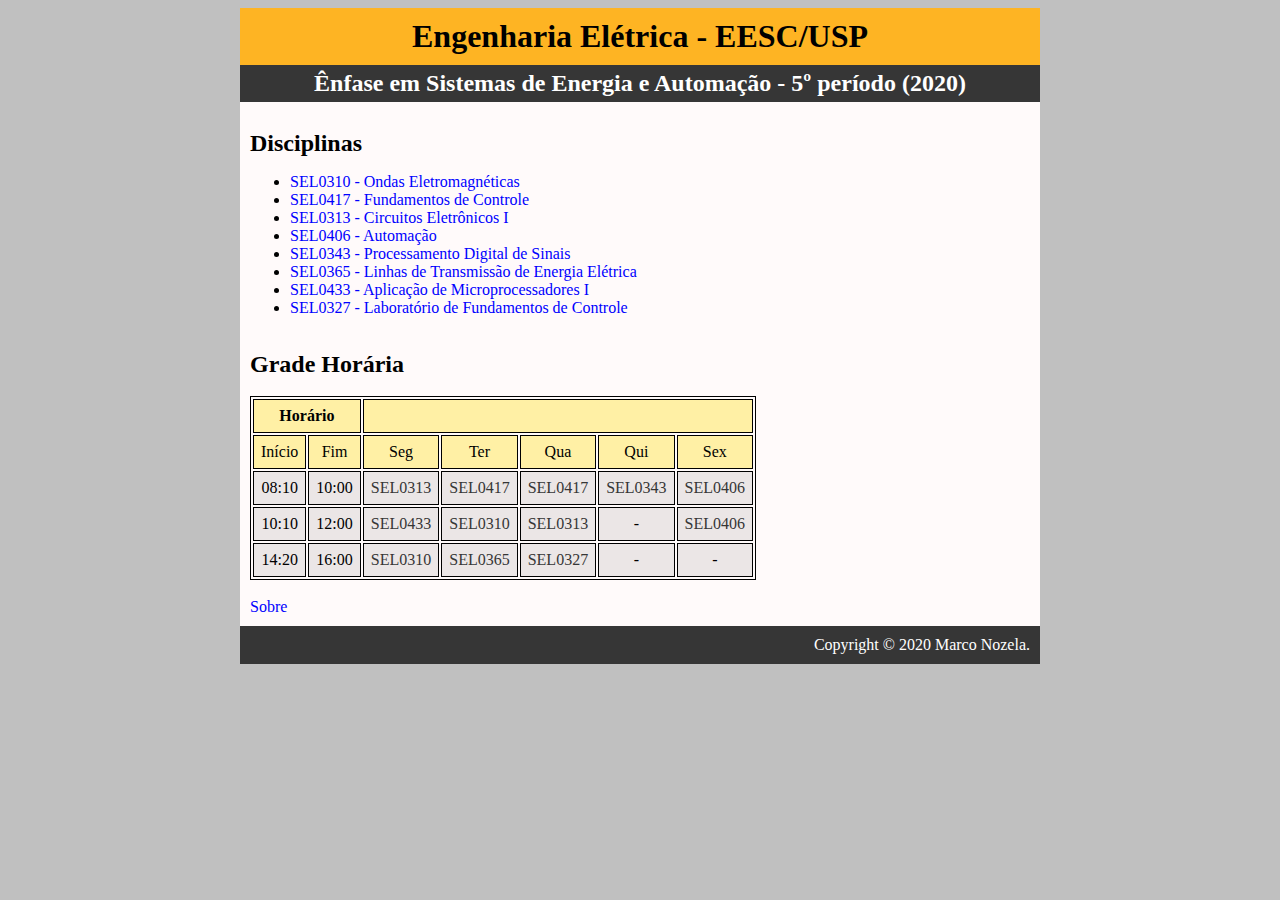
<file: index.html>
<!DOCTYPE html>
<html lang="pt-br">
  <head>
    <meta charset="UTF-8" />
    <meta name="viewport" content="width=device-width, initial-scale=1.0" />
    <link
      rel="stylesheet"
      type="text/css"
      media="screen and (min-width: 0px)"
      href="style/index2.css"
    />
    <link
      rel="stylesheet"
      type="text/css"
      media="screen and (min-width: 1000px)"
      href="style/Index.css"
    />
    <link rel="shortcut icon" href="arquivos/Ícone/usp.jpg" />
    <title>Disciplinas</title>
  </head>
  <body>
    <div id="container">
      <div id="header">
        <h1 id="eng">Engenharia Elétrica - EESC/USP</h1>

        <h2 id="enfase">
          Ênfase em Sistemas de Energia e Automação - 5º período (2020)
        </h2>
      </div>

      <div id="content">
        <br />

        <h2>Disciplinas</h2>
        <ul>
          <li>
            <a href="html/ondas.html">SEL0310 - Ondas Eletromagnéticas</a>
          </li>
          <li>
            <a href="html/controle.html">SEL0417 - Fundamentos de Controle</a>
          </li>
          <li>
            <a href="html/eletronicos.html"
              >SEL0313 - Circuitos Eletrônicos I</a
            >
          </li>
          <li><a href="html/automa.html">SEL0406 - Automação</a></li>
          <li>
            <a href="html/pds.html"
              >SEL0343 - Processamento Digital de Sinais</a
            >
          </li>
          <li>
            <a href="html/linhas.html"
              >SEL0365 - Linhas de Transmissão de Energia Elétrica</a
            >
          </li>
          <li>
            <a href="#">SEL0433 - Aplicação de Microprocessadores I</a>
          </li>
          <li>
            <a href="#">SEL0327 - Laboratório de Fundamentos de Controle</a>
          </li>
        </ul>

        <br />

        <h2>Grade Horária</h2>
        <br />

        <table>
          <thead>
            <tr>
              <th colspan="2">Horário</th>
              <th colspan="5"></th>
            </tr>
            <tr>
              <td>Início</td>
              <td>Fim</td>
              <td>Seg</td>
              <td>Ter</td>
              <td>Qua</td>
              <td>Qui</td>
              <td>Sex</td>
            </tr>
          </thead>
          <tbody>
            <tr>
              <td>08:10</td>
              <td>10:00</td>
              <td><a href="html/eletronicos.html">SEL0313</a></td>
              <td><a href="html/controle.html">SEL0417</a></td>
              <td><a href="html/controle.html">SEL0417</a></td>
              <td><a href="html/pds.html">SEL0343</a></td>
              <td><a href="html/automa.html">SEL0406</a></td>
            </tr>
            <tr>
              <td>10:10</td>
              <td>12:00</td>
              <td><a href="#">SEL0433</a></td>
              <td><a href="html/ondas.html">SEL0310</a></td>
              <td><a href="html/eletronicos.html">SEL0313</a></td>
              <td>-</td>
              <td><a href="html/automa.html">SEL0406</a></td>
            </tr>
            <tr>
              <td>14:20</td>
              <td>16:00</td>
              <td><a href="html/ondas.html">SEL0310</a></td>
              <td><a href="html/linhas.html">SEL0365</a></td>
              <td><a href="#">SEL0327</a></td>
              <td>-</td>
              <td>-</td>
            </tr>
          </tbody>
        </table>

        <br />

        <a href="html/about.html">Sobre</a>
      </div>

      <div id="footer">
        Copyright &copy; 2020 Marco Nozela.
      </div>
    </div>
  </body>
</html>
</file>
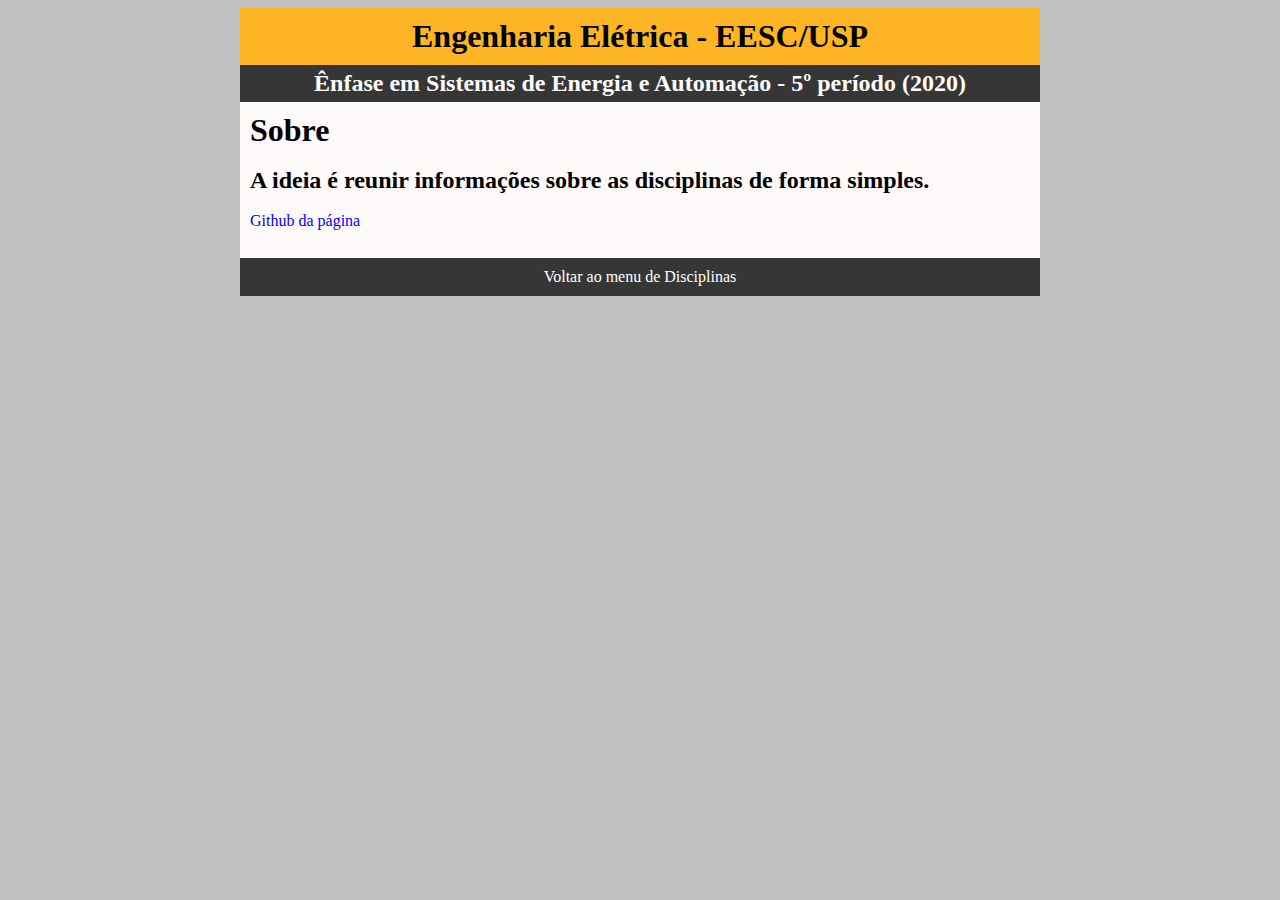
<file: html/about.html>
<!DOCTYPE html>
<html lang="pt-br">
  <head>
    <meta charset="UTF-8" />
    <meta name="viewport" content="width=device-width, initial-scale=1.0" />
    <link rel="stylesheet" type="text/css" media="screen and (min-width: 0px)" href="../style/index2.css" />
    <link rel="stylesheet" type="text/css" media="screen and (min-width: 1000px)" href="../style/Index.css" />
    <link rel="shortcut icon" href="../arquivos/Ícone/pus.jpg" />
    <title>Sobre</title>
  </head>
  <body>
    <body>
      <div id="container">
        <div id="header">
          <h1 id="eng">Engenharia Elétrica - EESC/USP</h1>
    
          <h2 id="enfase">
            Ênfase em Sistemas de Energia e Automação - 5º período (2020)
          </h2>
        </div>
    
        <div id="content">
          <h1>Sobre</h1>
          <br>
          <h2>A ideia é reunir informações sobre as disciplinas de forma simples.</h2>
          <br>

          <a href="https://github.com/marconozela/disciplinas-marco" target="_blank"> Github da página </a>

          <br>
          <br>
        </div>
    
        <div id="footer2">
          <a id="about" href="../index.html">Voltar ao menu de Disciplinas</a>
        </div>
      </div>
      
      
    <br>
    <br />
  </body>
</html>
</file>
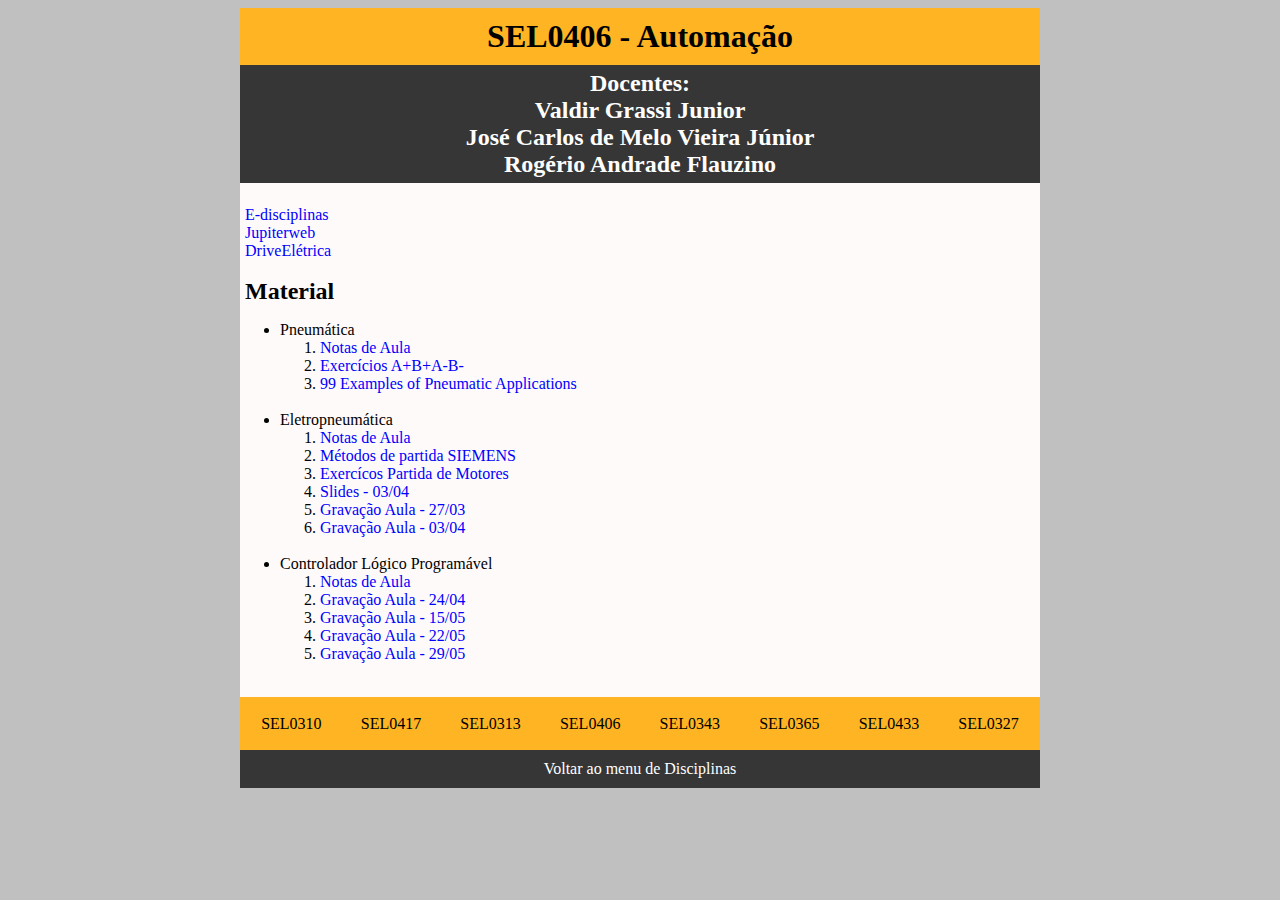
<file: html/automa.html>
<!DOCTYPE html>
<html lang="pt-br">
  <head>
    <meta charset="UTF-8" />
    <meta name="viewport" content="width=device-width, initial-scale=1.0" />
    <link
      rel="stylesheet"
      type="text/css"
      media="screen and (min-width: 0px)"
      href="../style/pages2.css"
    />
    <link
      rel="stylesheet"
      type="text/css"
      media="screen and (min-width: 1000px)"
      href="../style/pages.css"
    />
    <link rel="shortcut icon" href="../arquivos/Ícone/pus.jpg" />
    <title>SEL0406</title>
  </head>

  <body>
    <div id="container">
      <div id="header">
        <h1 id="materia">SEL0406 - Automação</h1>
        <h2 id="prof">
          Docentes:
          <br />
          Valdir Grassi Junior
          <br />
          José Carlos de Melo Vieira Júnior
          <br />
          Rogério Andrade Flauzino
        </h2>
      </div>

      <br />

      <div id="content">
        <div id="header2">
          <a
            href="https://edisciplinas.usp.br/course/view.php?id=75146"
            target="_blank"
            >E-disciplinas</a
          >

          <br />

          <a
            href="https://uspdigital.usp.br/jupiterweb/obterDisciplina?nomdis=&sgldis=SEL0406"
            target="_blank"
            >Jupiterweb</a
          >

          <br />

          <a
            href="https://drive.google.com/drive/u/0/folders/0B8IXfUFRUpgRTjh1TkY4RkJhdDA"
            target="_blank"
            >DriveElétrica</a
          >

          <br />
          <br />

          <h2>Material</h2>
        </div>
      </div>

      <ul>
        <li>
          Pneumática
          <br />
          <ol>
            <li>
              <a
                href="../arquivos/automa/SEL406_2019_Notas de Aula_Pneumatica.pdf"
                target="_blank"
                >Notas de Aula</a
              >
            </li>
            <li>
              <a href="../arquivos/automa/AB.pdf" target="_blank">
                Exercícios A+B+A-B-</a
              >
            </li>

            <li>
              <a
                href="../arquivos/automa/99-examples-of-pneumatic-applications.pdf"
                target="_blank"
                >99 Examples of Pneumatic Applications</a
              >
            </li>
          </ol>
        </li>
        <br />
        <li>
          Eletropneumática
          <br />
          <ol>
            <li>
              <a
                href="../arquivos/automa/SEL0406_2018_Notas de aula_Eletro-pneumática.pdf"
                target="_blank"
                >Notas de Aula</a
              >
            </li>
            <li>
              <a
                href="../arquivos/automa/MÉTODOS PARTIDA_ Siemens.pdf"
                target="_blank"
              >
                Métodos de partida SIEMENS</a
              >
            </li>
            <li>
              <a
                href="../arquivos/automa/Exercícios_partida de motores.pdf"
                target="_blank"
                >Exercícos Partida de Motores</a
              >
            </li>
            <li>
              <a
                href="../arquivos/automa/Aula_partida_motores.pdf"
                target="_blank"
                >Slides - 03/04</a
              >
            </li>
            <li>
              <a
                href="https://www.youtube.com/watch?v=aRC-SDK-MkE&feature=youtu.be"
                target="_blank"
              >
                Gravação Aula - 27/03</a
              >
            </li>
            <li>
              <a
                href="https://drive.google.com/file/d/1ZYlCrj6JM5G4TRDq8eEIln9NexmIkwkM/view"
                target="_blank"
                >Gravação Aula - 03/04</a
              >
            </li>
          </ol>
        </li>
        <br />
        <li>
          Controlador Lógico Programável
          <br />
          <ol>
            <li>
              <a
                href="../arquivos/automa/SEL0406_2018_Notas de aula_CLP.pdf"
                target="_blank"
                >Notas de Aula</a
              >
            </li>
            <li>
              <a
                href="https://drive.google.com/file/d/1dQbwknUyaHJFFfKxm5RCFzK2R090lpnP/view"
                target="_blank"
                >Gravação Aula - 24/04
              </a>
            </li>
            <li>
              <a
                href="https://drive.google.com/file/d/13jx1X2A10bwHff6K2ULPbZ5Egp2-GUJo/view"
                target="_blank"
                >Gravação Aula - 15/05
              </a>
            </li>
            <li>
              <a
                href="https://drive.google.com/file/d/19mgDuxSqp9d8bC2qA4Eai5iYVsELtds2/view"
                target="_blank"
                >Gravação Aula - 22/05
              </a>
            </li>
            <li>
              <a
                href="https://drive.google.com/file/d/1VTsy_efQHTB6FctcRnbH8ukQMJ9Pl-G4/view"
                >Gravação Aula - 29/05
              </a>
            </li>
          </ol>
        </li>
      </ul>

      <br />
      <nav class="menu">
        <ul>
          <li>
            <a href="ondas.html">SEL0310</a>
          </li>
          <li>
            <a href="controle.html">SEL0417</a>
          </li>
          <li>
            <a href="eletronicos.html">SEL0313</a>
          </li>
          <li><a href="automa.html">SEL0406</a></li>
          <li>
            <a href="pds.html">SEL0343</a>
          </li>
          <li>
            <a href="linhas.html">SEL0365</a>
          </li>
          <li>
            <a href="#">SEL0433</a>
          </li>
          <li>
            <a href="#">SEL0327</a>
          </li>
        </ul>
      </nav>
      <div id="footer">
        <a href="../index.html" id="back">Voltar ao menu de Disciplinas</a>
      </div>
    </div>

    <br />
  </body>
</html>
</file>
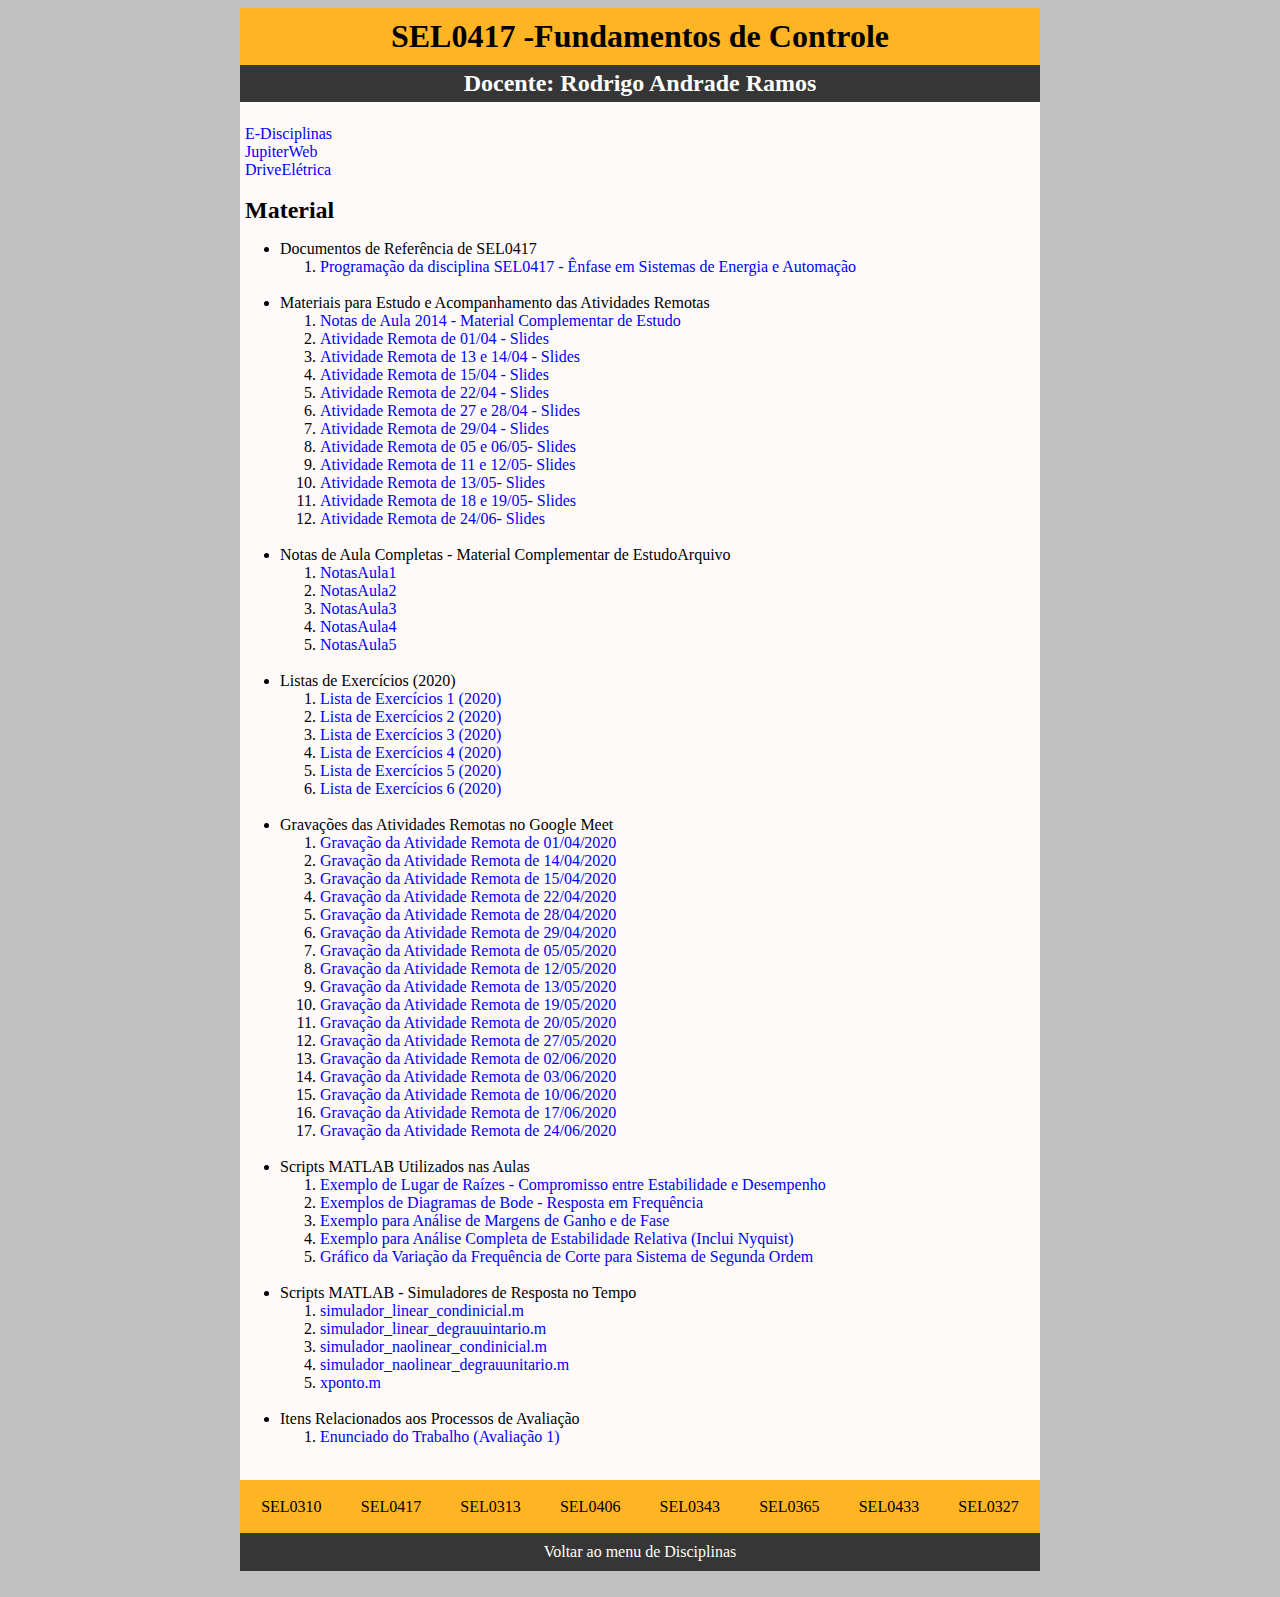
<file: html/controle.html>
<!DOCTYPE html>
<html lang="pt-br">
  <head>
    <meta charset="UTF-8" />
    <meta name="viewport" content="width=device-width, initial-scale=1.0" />
    <link
      rel="stylesheet"
      type="text/css"
      media="screen and (min-width: 0px)"
      href="../style/pages2.css"
    />
    <link
      rel="stylesheet"
      type="text/css"
      media="screen and (min-width: 1000px)"
      href="../style/pages.css"
    />
    <link rel="shortcut icon" href="../arquivos/Ícone/pus.jpg" />
    <title>SEL0417</title>
  </head>

  <body>
    <div id="container">
      <div id="header">
        <h1 id="materia">SEL0417 -Fundamentos de Controle</h1>
        
        <h2 id="prof">Docente: Rodrigo Andrade Ramos</h2>
      </div>
      
      </nav>
      <div id="content">
        <div id="header2">
          <br />
          <a
            href="https://edisciplinas.usp.br/course/view.php?id=73695"
            target="_blank"
            >E-Disciplinas</a
          >

          <br />

          <a
            href="https://uspdigital.usp.br/jupiterweb/obterDisciplina?nomdis=&sgldis=sel0417"
            target="_blank"
            >JupiterWeb</a
          >

          <br />

          <a
            href="https://drive.google.com/drive/u/0/folders/0B8IXfUFRUpgRTUlOMWtPdjFhTnc"
            target="_blank"
            >DriveElétrica</a
          >

          <br />
          <br />

          <h2>Material</h2>
        </div>

        <ul>
          <li>
            Documentos de Referência de SEL0417
            <ol>
              <li>
                <a
                  href="../arquivos/controle/Programa da Disciplina SEL0417_2020_Automação.pdf"
                  target="_blank"
                  >Programação da disciplina SEL0417 - Ênfase em Sistemas de
                  Energia e Automação</a
                >
              </li>
            </ol>
            <br />
          </li>
          <li>
            Materiais para Estudo e Acompanhamento das Atividades Remotas
            <ol>
              <li>
                <a
                  href="../arquivos/controle/Notas_de_Aula_SEL0417.pdf"
                  target="_blank"
                  >Notas de Aula 2014 - Material Complementar de Estudo</a
                >
              </li>
              <li>
                <a
                  href="../arquivos/controle/Atividade_Remota_20200401_Slides.pdf"
                  target="_blank"
                  >Atividade Remota de 01/04 - Slides
                </a>
              </li>
              <li>
                <a href="../arquivos/controle/slides_12.pdf" target="_blank"
                  >Atividade Remota de 13 e 14/04 - Slides
                </a>
              </li>
              <li>
                <a href="../arquivos/controle/slides_13.pdf" target="_blank"
                  >Atividade Remota de 15/04 - Slides
                </a>
              </li>
              <li>
                <a href="../arquivos/controle/Slides_2204.pdf" target="_blank"
                  >Atividade Remota de 22/04 - Slides
                </a>
              </li>
              <li>
                <a href="../arquivos/controle/Slides_2020042728.pdf" target="_blank"
                  >Atividade Remota de 27 e 28/04 - Slides
                </a>
              </li>
              <li>
                <a href="../arquivos/controle/Slides_20200429.pdf" target="_blank"
                  >Atividade Remota de 29/04 - Slides
                </a>
              </li>
              <li>
                <a href="../arquivos/controle/Slides_2020050506.pdf" target="_blank"
                  >Atividade Remota de 05 e 06/05- Slides
                </a>
              </li>
              <li>
                <a href="../arquivos/controle/Slides_2020051112.pdf" target="_blank"
                  >Atividade Remota de 11 e 12/05- Slides
                </a>
              </li>
              <li>
                <a href="../arquivos/controle/Slides_20200513.pdf" target="_blank"
                  >Atividade Remota de 13/05- Slides
                </a>
              </li>
              <li>
                <a href="../arquivos/controle/Slides_2020051819.pdf" target="_blank"
                  >Atividade Remota de 18 e 19/05- Slides
                </a>
              </li>
              <li>
                <a href="../arquivos/controle/Slides_20200624.pdf" target="_blank"
                  >Atividade Remota de 24/06- Slides
                </a>
              </li>
            </ol>
          </li>
          <br />
          <li>
            Notas de Aula Completas - Material Complementar de EstudoArquivo
            <ol>
              <li>
                <a
                  href="../arquivos/controle/Notas de Aulas Completas/NotasAula1.pdf"
                  target="_blank"
                  >NotasAula1</a
                >
              </li>
              <li>
                <a
                  href="../arquivos/controle/Notas de Aulas Completas/NotasAula2.pdf"
                  target="_blank"
                  >NotasAula2</a
                >
              </li>
              <li>
                <a
                  href="../arquivos/controle/Notas de Aulas Completas/NotasAula3.pdf"
                  target="_blank"
                  >NotasAula3</a
                >
              </li>
              <li>
                <a
                  href="../arquivos/controle/Notas de Aulas Completas/NotasAula4.pdf"
                  target="_blank"
                  >NotasAula4</a
                >
              </li>
              <li>
                <a
                  href="../arquivos/controle/Notas de Aulas Completas/NotasAula5.pdf"
                  target="_blank"
                  >NotasAula5</a
                >
              </li>
            </ol>
          </li>
          <br />
          <li>
            Listas de Exercícios (2020)
            <ol>
              <li>
                <a
                  href="../arquivos/controle/Lista1_SEL0417(2020).pdf"
                  target="_blank"
                  >Lista de Exercícios 1 (2020)
                </a>
              </li>
              <li>
                <a
                  href="../arquivos/controle/Lista2_SEL0417(2020).pdf"
                  target="_blank"
                  >Lista de Exercícios 2 (2020)
                </a>
              </li>
              <li>
                <a
                  href="../arquivos/controle/Lista3_SEL0417(2020).pdf"
                  target="_blank"
                  >Lista de Exercícios 3 (2020)
                </a>
              </li>

              <li>
                <a
                  href="../arquivos/controle/Lista4_SEL0417(2020).pdf"
                  target="_blank"
                  >Lista de Exercícios 4 (2020)
                </a>
              </li>
              <li>
                <a
                  href="../arquivos/controle/Lista5_SEL0417(2020).pdf"
                  target="_blank"
                  >Lista de Exercícios 5 (2020)
                </a>
              </li>
              <li>
                <a
                  href="../arquivos/controle/Lista6_SEL0417(2020).pdf"
                  target="_blank"
                  >Lista de Exercícios 6 (2020)
                </a>
              </li>
            </ol>
          </li>
          <br />
          <li>
            Gravações das Atividades Remotas no Google Meet
            <ol>
              <li>
                <a
                  href="https://drive.google.com/file/d/1vHoxmu4h7QPt5WgGV1flq8XPb4aSeWzc/view"
                  target="_blank"
                  >Gravação da Atividade Remota de 01/04/2020
                </a>
              </li>
              <li>
                <a
                  href="https://drive.google.com/file/d/1gqSnqIk2GBfAHokKPoL7btcdeLFUAWri/view"
                  target="_blank"
                  >Gravação da Atividade Remota de 14/04/2020
                </a>
              </li>
              <li>
                <a
                  href="https://drive.google.com/file/d/1hi9nlGqupcj-5YQVxgowPvWZFnnvpCGe/view"
                  target="_blank"
                  >Gravação da Atividade Remota de 15/04/2020
                </a>
              </li>
              <li>
                <a
                  href="https://drive.google.com/file/d/1wXz8MqmY357ttiz6Opz6ZvlYElz7-71T/view"
                  target="_blank"
                  >Gravação da Atividade Remota de 22/04/2020
                </a>
              </li>
              <li>
                <a
                  href="https://drive.google.com/file/d/1Mw0a8sEebl3pM495YMmSEzPSBqvQ-xF2/view"
                  target="_blank"
                  >Gravação da Atividade Remota de 28/04/2020
                </a>
              </li>
              <li>
                <a
                  href="https://drive.google.com/file/d/1QQVjzRL24ox5qhQt_Zlso3somx6UsCcG/view"
                  target="_blank"
                  >Gravação da Atividade Remota de 29/04/2020
                </a>
              </li>
              <li>
                <a
                  href="https://drive.google.com/file/d/1m-CLESfKl52QzO_Hn_mdWhsgCOqokFsZ/view"
                  target="_blank"
                  >Gravação da Atividade Remota de 05/05/2020
                </a>
              </li>
              <li>
                <a
                  href="https://drive.google.com/file/d/141meVYfrB_aKXxQu0WhsvhdZC7UnmyA-/view"
                  target="_blank"
                  >Gravação da Atividade Remota de 12/05/2020
                </a>
              </li>
              <li>
                <a
                  href="https://drive.google.com/file/d/1AgMChd2yuqkr9G3wPIUhaYfYJ1ELmpA_/view"
                  target="_blank"
                  >Gravação da Atividade Remota de 13/05/2020
                </a>
              </li>
              <li>
                <a
                  href="https://drive.google.com/file/d/1Rqy9QYNmh-EX39Az3pU83uixL05zGCQL/view"
                  target="_blank"
                  >Gravação da Atividade Remota de 19/05/2020
                </a>
              </li>
              <li>
                <a
                  href="https://drive.google.com/file/d/1kgAzkzi-lnUwalqpSJU648q0diOfz4pJ/view"
                  target="_blank"
                  >Gravação da Atividade Remota de 20/05/2020
                </a>
              </li>
              <li>
                <a
                  href="https://drive.google.com/file/d/1DRNFC7Yc5SErLzxnCZcuio8y92uzYjOU/view"
                  target="_blank"
                  >Gravação da Atividade Remota de 27/05/2020
                </a>
              </li>
              <li>
                <a
                  href="https://drive.google.com/file/d/1uMRhjkIOMBJiItYOm7-DLwTERYTRRWiV/view"
                  target="_blank"
                  >Gravação da Atividade Remota de 02/06/2020
                </a>
              </li>
              <li>
                <a
                  href="https://drive.google.com/file/d/13vTg9_9OOP2pZvgOlzNbU0jNwqBmc3v4/view"
                  target="_blank"
                  >Gravação da Atividade Remota de 03/06/2020
                </a>
              </li>
              <li>
                <a
                  href="https://drive.google.com/open?id=1-oH_kVhwziVghqMLQstl8yQfLi-sytLI"
                  target="_blank"
                  >Gravação da Atividade Remota de 10/06/2020
                </a>
              </li>
              <li>
                <a
                  href="https://drive.google.com/file/d/1jfD1pLA-Fvf15GNFH2kIa7hb7sX9YYcx/view"
                  target="_blank"
                  >Gravação da Atividade Remota de 17/06/2020
                </a>
              </li>
              <li>
                <a
                  href="https://drive.google.com/file/d/1WkqKD_fgCMQvSBtRbQdoyhcODiGe0c_s/view"
                  target="_blank"
                  >Gravação da Atividade Remota de 24/06/2020
                </a>
              </li>
            </ol>
          </li>
          <br />
          <li>
            Scripts MATLAB Utilizados nas Aulas
            <ol>
              <li>
                <a
                  href="../arquivos/controle/Matlab/exemplo_estabilidade_versus_desempenho.m"
                  target="_blank"
                  >Exemplo de Lugar de Raízes - Compromisso entre Estabilidade e Desempenho</a
                >
              </li>
              <li>
                <a
                  href="../arquivos/controle/Matlab/exemplo_resposta_em_frequencia.m"
                  target="_blank"
                  >Exemplos de Diagramas de Bode - Resposta em Frequência</a
                >
              </li>
              <li>
                <a
                  href="../arquivos/controle/Matlab/exemplo_analise_de_estabilidade_relativa_margens_de_fase.m"
                  target="_blank"
                  >Exemplo para Análise de Margens de Ganho e de Fase</a
                >
              </li>
              <li>
                <a
                  href="../arquivos/controle/Matlab/exemplo_analise_completa_de_estabilidade_relativa.m"
                  target="_blank"
                  >Exemplo para Análise Completa de Estabilidade Relativa (Inclui Nyquist)</a
                >
              </li>
              <li>
                <a
                  href="../arquivos/controle/Matlab/grafico_wc_ordem_2.m"
                  target="_blank"
                  >Gráfico da Variação da Frequência de Corte para Sistema de Segunda Ordem</a
                >
              </li>
              
            </ol>
          </li>
          <br />
          <li>
            Scripts MATLAB - Simuladores de Resposta no Tempo
            <ol>
              <li>
                <a
                  href="../arquivos/controle/Matlab/simulador_linear_condinicial.m"
                  target="_blank"
                  >simulador_linear_condinicial.m</a
                >
              </li>
              <li>
                <a
                  href="../arquivos/controle/Matlab/simulador_linear_degrauuintario.m"
                  target="_blank"
                  >simulador_linear_degrauuintario.m</a
                >
              </li>
              <li>
                <a
                  href="../arquivos/controle/Matlab/simulador_naolinear_condinicial.m"
                  target="_blank"
                  >simulador_naolinear_condinicial.m</a
                >
              </li>
              <li>
                <a
                  href="../arquivos/controle/Matlab/simulador_naolinear_degrauunitario.m"
                  target="_blank"
                  >simulador_naolinear_degrauunitario.m</a
                >
              </li>
              <li>
                <a href="../arquivos/controle/Matlab/xponto.m" target="_blank"
                  >xponto.m</a
                >
              </li>
            </ol>
          </li>
          <br />
          <li>
            Itens Relacionados aos Processos de Avaliação
            <ol>
              <li>
                <a
                  href="../arquivos/controle/provas/Trabalho_nova_versao.pdf"
                  target="_blank"
                >
                  Enunciado do Trabalho (Avaliação 1)</a
                >
              </li>
            </ol>
          </li>
        </ul>

        <br />
      </div>
      <nav class="menu">
        <ul> 
          <li>
            <a href="ondas.html">SEL0310</a>
          </li>
          <li>
            <a href="controle.html">SEL0417</a>
          </li>
          <li>
            <a href="eletronicos.html">SEL0313</a>
          </li>
          <li><a href="automa.html">SEL0406</a></li>
          <li>
            <a href="pds.html">SEL0343</a>
          </li>
          <li>
            <a href="linhas.html">SEL0365</a>
          </li>
          <li>
            <a href="#">SEL0433</a>
          </li>
          <li>
            <a href="#">SEL0327</a>
          </li>
        </ul>
      </nav>
      <div id="footer">
        <a href="../index.html" id="back">Voltar ao menu de Disciplinas</a>
      </div>
    </div>
    <br />
  </body>
</html>
</file>
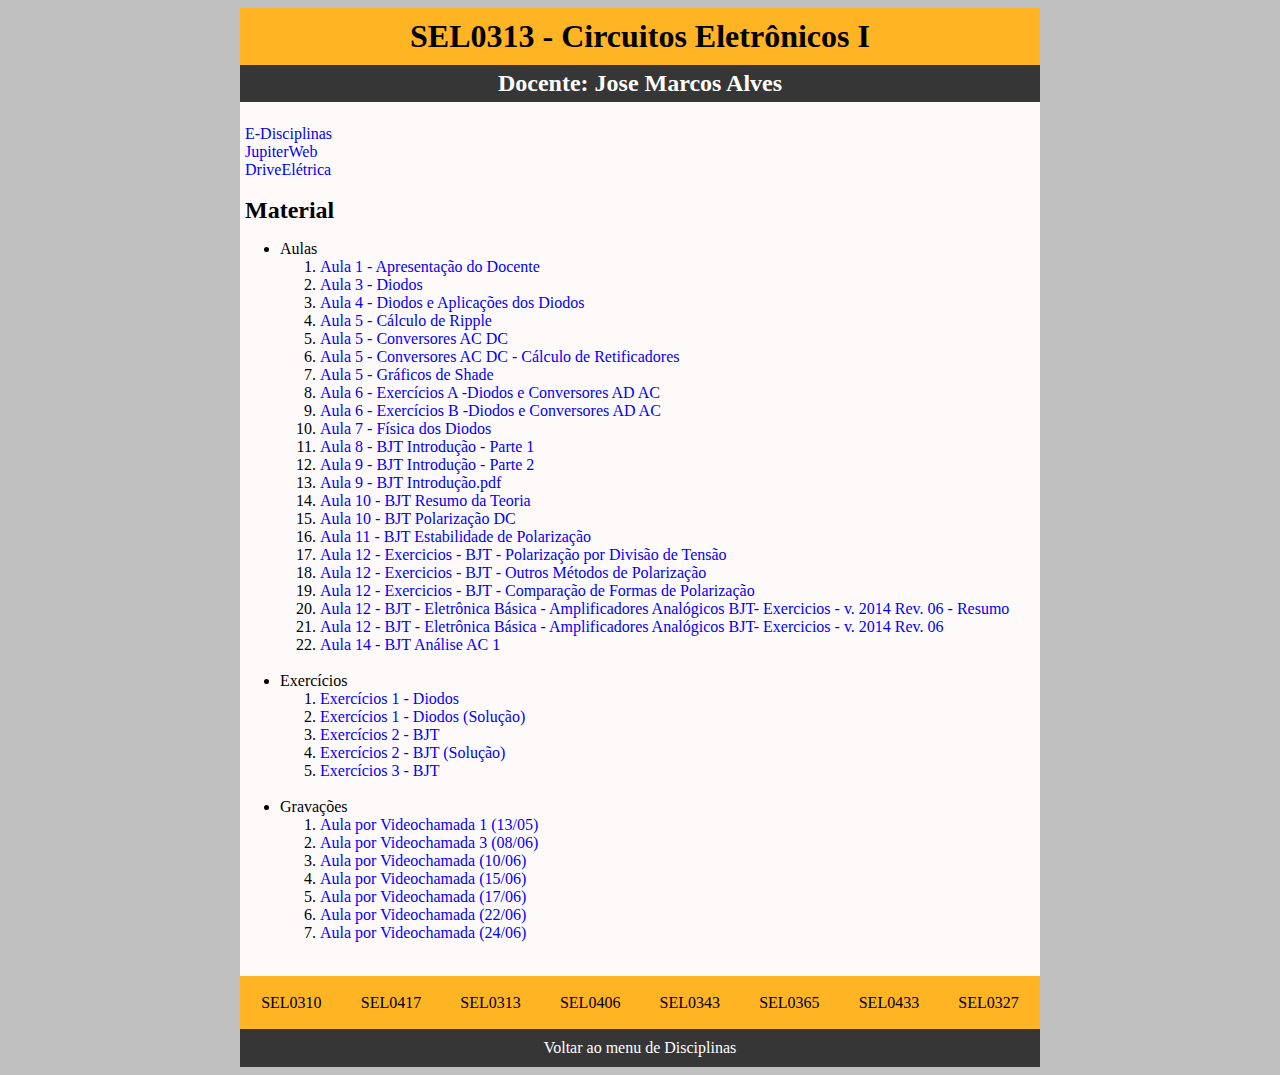
<file: html/eletronicos.html>
<!DOCTYPE html>
<html lang="pt-br">
  <head>
    <meta charset="UTF-8" />
    <meta name="viewport" content="width=device-width, initial-scale=1.0" />
    <link
      rel="stylesheet"
      type="text/css"
      media="screen and (min-width: 0px)"
      href="../style/pages2.css"
    />
    <link
      rel="stylesheet"
      type="text/css"
      media="screen and (min-width: 1000px)"
      href="../style/pages.css"
    />
    <link rel="shortcut icon" href="../arquivos/Ícone/pus.jpg" />
    <title>SEL0313</title>
  </head>

  <body>
    <div id="container">
      <div id="header">
        <h1 id="materia">SEL0313 - Circuitos Eletrônicos I</h1>
        <h2 id="prof">Docente: Jose Marcos Alves</h2>
      </div>

      <div id="content">
        <div id="header2">
          <br />
          <a
            href="https://edisciplinas.usp.br/course/view.php?id=75215"
            target="_blank"
            >E-Disciplinas</a
          >

          <br />

          <a
            href="https://uspdigital.usp.br/jupiterweb/obterDisciplina?nomdis=&sgldis=SEL0313"
            target="_blank"
            >JupiterWeb</a
          >

          <br />

          <a
            href="https://drive.google.com/drive/u/0/folders/0B8IXfUFRUpgRdEZUZUQwajR6S0k"
            target="_blank"
            >DriveElétrica</a
          >

          <br />
          <br />

          <h2>Material</h2>
        </div>

        <ul>
          <li>
            Aulas
            <ol>
              <li>
                <a
                  href="../arquivos/Eletronicos/Aula 1 -Apresentação do Docente.pdf"
                  target="_blank"
                >
                  Aula 1 - Apresentação do Docente</a
                >
              </li>
              <li>
                <a
                  href="../arquivos/Eletronicos/Aula 3 - Diodos.pdf"
                  target="_blank"
                >
                  Aula 3 - Diodos</a
                >
              </li>
              <li>
                <a
                  href="../arquivos/Eletronicos/Aula 4 - Diodos e Aplicações dos Diodos.pdf"
                  target="_blank"
                >
                  Aula 4 - Diodos e Aplicações dos Diodos
                </a>
              </li>

              <li>
                <a
                  href="../arquivos/Eletronicos/Aula 5 -Cálculo do Ripple.pdf"
                  target="_blank"
                  >Aula 5 - Cálculo de Ripple</a
                >
              </li>
              <li>
                <a
                  href="../arquivos/Eletronicos/Aula 5 - Conversores AC DC.pdf"
                  target="_blank"
                  >Aula 5 - Conversores AC DC</a
                >
              </li>
              <li>
                <a
                  href="../arquivos/Eletronicos/Aula 5 - Conversores AC DC - Cálculo de Retificadores.pdf"
                  target="_blank"
                >
                  Aula 5 - Conversores AC DC - Cálculo de Retificadores</a
                >
              </li>
              <li>
                <a
                  href="../arquivos/Eletronicos/Graficos de Schade.pdf"
                  target="_blank"
                  >Aula 5 - Gráficos de Shade</a
                >
              </li>
              <li>
                <a
                  href="../arquivos/Eletronicos/Aula 6 - Exercicios A - Diodos e Conversores AC DC.pdf"
                  target="_blank"
                >
                  Aula 6 - Exercícios A -Diodos e Conversores AD AC
                </a>
              </li>
              <li>
                <a
                  href="../arquivos/Eletronicos/Aula 6 - Exercicios B  - Diodos e Conversores AC DC.pdf"
                  >Aula 6 - Exercícios B -Diodos e Conversores AD AC</a
                >
              </li>
              <li>
                <a
                  href="../arquivos/Eletronicos/Aula 7 - Física dos Diodos.pdf"
                  target="_blank"
                  >Aula 7 - Física dos Diodos
                </a>
              </li>
              <li>
                <a
                  href="../arquivos/Eletronicos/Aula 8 - BJT Introdução - Parte 1.pdf"
                  target="_blank"
                >
                  Aula 8 - BJT Introdução - Parte 1</a
                >
              </li>
              <li>
                <a
                  href="../arquivos/Eletronicos/Aula 9 - BJT Introdução - Parte 2 .pdf"
                >
                  Aula 9 - BJT Introdução - Parte 2</a
                >
              </li>
              <li>
                <a
                  href="../arquivos/Eletronicos/Aula 9 - BJT - Introdução.pdf"
                  target="_blank"
                  >Aula 9 - BJT Introdução.pdf
                </a>
              </li>
              <li>
                <a
                  href="../arquivos/Eletronicos/BJT - Resumo da Teoria - aula10.pdf"
                  target="_blank"
                  >Aula 10 - BJT Resumo da Teoria
                </a>
              </li>
              <li>
                <a
                  href="../arquivos/Eletronicos/Aula 10 - BJT Polarização DC.pdf"
                  target="_blank"
                  >Aula 10 - BJT Polarização DC
                </a>
              </li>
              <li>
                <a
                  href="../arquivos/Eletronicos/Aula 11  -  BJT Estabilidade de Polarização.pdf"
                  target="_blank"
                  >Aula 11 - BJT Estabilidade de Polarização
                </a>
              </li>
              <li>
                <a
                  href="../arquivos/Eletronicos/Aula 12/Aula 12 - Exercicios - BJT - Polarização por Divisão de Tensão (1).pdf"
                  target="_blank"
                  >Aula 12 - Exercicios - BJT - Polarização por Divisão de
                  Tensão
                </a>
              </li>
              <li>
                <a
                  href="../arquivos/Eletronicos/Aula 12/Aula 12 - Exercicios - BJT - Outros Métodos de Polarização.pdf"
                  target="_blank"
                  >Aula 12 - Exercicios - BJT - Outros Métodos de Polarização
                </a>
              </li>
              <li>
                <a
                  href="../arquivos/Eletronicos/Aula 12/Aula 12 - Exercicios - BJT - Comparação de Formas de Polarização.pdf"
                  target="_blank"
                  >Aula 12 - Exercicios - BJT - Comparação de Formas de
                  Polarização
                </a>
              </li>
              <li>
                <a
                  href="../arquivos/Eletronicos/Aula 12/Aula 12 -  BJT - Eletrônica Básica - Amplificadores Analógicos BJT- Exercicios - v. 2014 Rev. 06 - Resumo.pdf"
                  target="_blank"
                  >Aula 12 - BJT - Eletrônica Básica - Amplificadores Analógicos
                  BJT- Exercicios - v. 2014 Rev. 06 - Resumo
                </a>
              </li>
              <li>
                <a
                  href="../arquivos/Eletronicos/Aula 12/Aula 12 - BJT - Eletrônica Básica - Amplificadores Analógicos BJT- Exercicios - v. 2014 Rev. 06.pdf"
                  target="_blank"
                  >Aula 12 - BJT - Eletrônica Básica - Amplificadores Analógicos
                  BJT- Exercicios - v. 2014 Rev. 06
                </a>
              </li>
              <li>
                <a
                  href="../arquivos/Eletronicos/Aula 14 - BJT Análise AC 1.pdf"
                  target="_blank"
                >
                  Aula 14 - BJT Análise AC 1
                </a>
              </li>
            </ol>
          </li>
          <br />
          <li>
            Exercícios
            <ol>
              <li>
                <a
                  href="../arquivos/Eletronicos/Exercícios 1 - Diodos.pdf"
                  target="_blank"
                  >Exercícios 1 - Diodos
                </a>
              </li>
              <li>
                <a
                  href="../arquivos/Eletronicos/Exercícios 1 - Diodos  - Solução.pdf"
                  target="_blank"
                  >Exercícios 1 - Diodos (Solução)
                </a>
              </li>
              <li>
                <a
                  href="../arquivos/Eletronicos/Exercícios 2 - BJT .pdf"
                  target="_blank"
                  >Exercícios 2 - BJT
                </a>
              </li>
              <li>
                <a
                  href="../arquivos/Eletronicos/Exercícios 2 - BJT - Solução.pdf"
                  target="_blank"
                  >Exercícios 2 - BJT (Solução)
                </a>
              </li>
              <li>
                <a
                  href="../arquivos/Eletronicos/Exercício 3 - BJT.pdf"
                  target="_blank"
                  >Exercícios 3 - BJT
                </a>
              </li>
            </ol>
          </li>
          <br />
          <li>
            Gravações
            <ol>
              <li>
                <a
                  href="https://drive.google.com/file/d/1CVmj-O_kzvFBpdPhn0jNEpCsJWCt5fJi/view?pli=1"
                  target="_blank"
                  >Aula por Videochamada 1 (13/05)
                </a>
              </li>
              <li>
                <a
                  href="https://drive.google.com/file/d/1N1PRYWIL0uRinMXdy-l4sS_FctccFBJe/view?pli=1"
                  target="_blank"
                  >Aula por Videochamada 3 (08/06)
                </a>
              </li>
              <li>
                <a
                  href="https://drive.google.com/file/d/1lvoI-tRzwxIFuSJjl27M1FN3GgazCzjv/view"
                  target="_blank"
                  >Aula por Videochamada (10/06)
                </a>
              </li>
              <li>
                <a
                  href="https://drive.google.com/file/d/1tVsW-maRUNFPlTmyeF2a1cJk6G3u5mLj/view"
                  target="_blank"
                  >Aula por Videochamada (15/06)
                </a>
              </li>
              <li>
                <a
                  href="https://drive.google.com/file/d/1UPTpZtHJ2h--3LNXAS53UlqduE9XrYZa/view"
                  target="_blank"
                  >Aula por Videochamada (17/06)
                </a>
              </li>
              <li>
                <a
                  href="https://drive.google.com/file/d/196i8IBbjf-ZaB46xCPFQk7WiJGIxXDqR/view"
                  target="_blank"
                  >Aula por Videochamada (22/06)
                </a>
              </li>
              <li>
                <a
                  href="https://drive.google.com/file/d/1RpwRf23jLxWC6vWohuXlymWYcXpzoOPU/view"
                  target="_blank"
                  >Aula por Videochamada (24/06)
                </a>
              </li>
            </ol>
          </li>
        </ul>

        <br />
      </div>

      <nav class="menu">
        <ul>
          <li>
            <a href="ondas.html">SEL0310</a>
          </li>
          <li>
            <a href="controle.html">SEL0417</a>
          </li>
          <li>
            <a href="eletronicos.html">SEL0313</a>
          </li>
          <li><a href="automa.html">SEL0406</a></li>
          <li>
            <a href="pds.html">SEL0343</a>
          </li>
          <li>
            <a href="linhas.html">SEL0365</a>
          </li>
          <li>
            <a href="#">SEL0433</a>
          </li>
          <li>
            <a href="#">SEL0327</a>
          </li>
        </ul>
      </nav>

      <div id="footer">
        <a href="../index.html" id="back">Voltar ao menu de Disciplinas</a>
      </div>
    </div>
  </body>
</html>
</file>
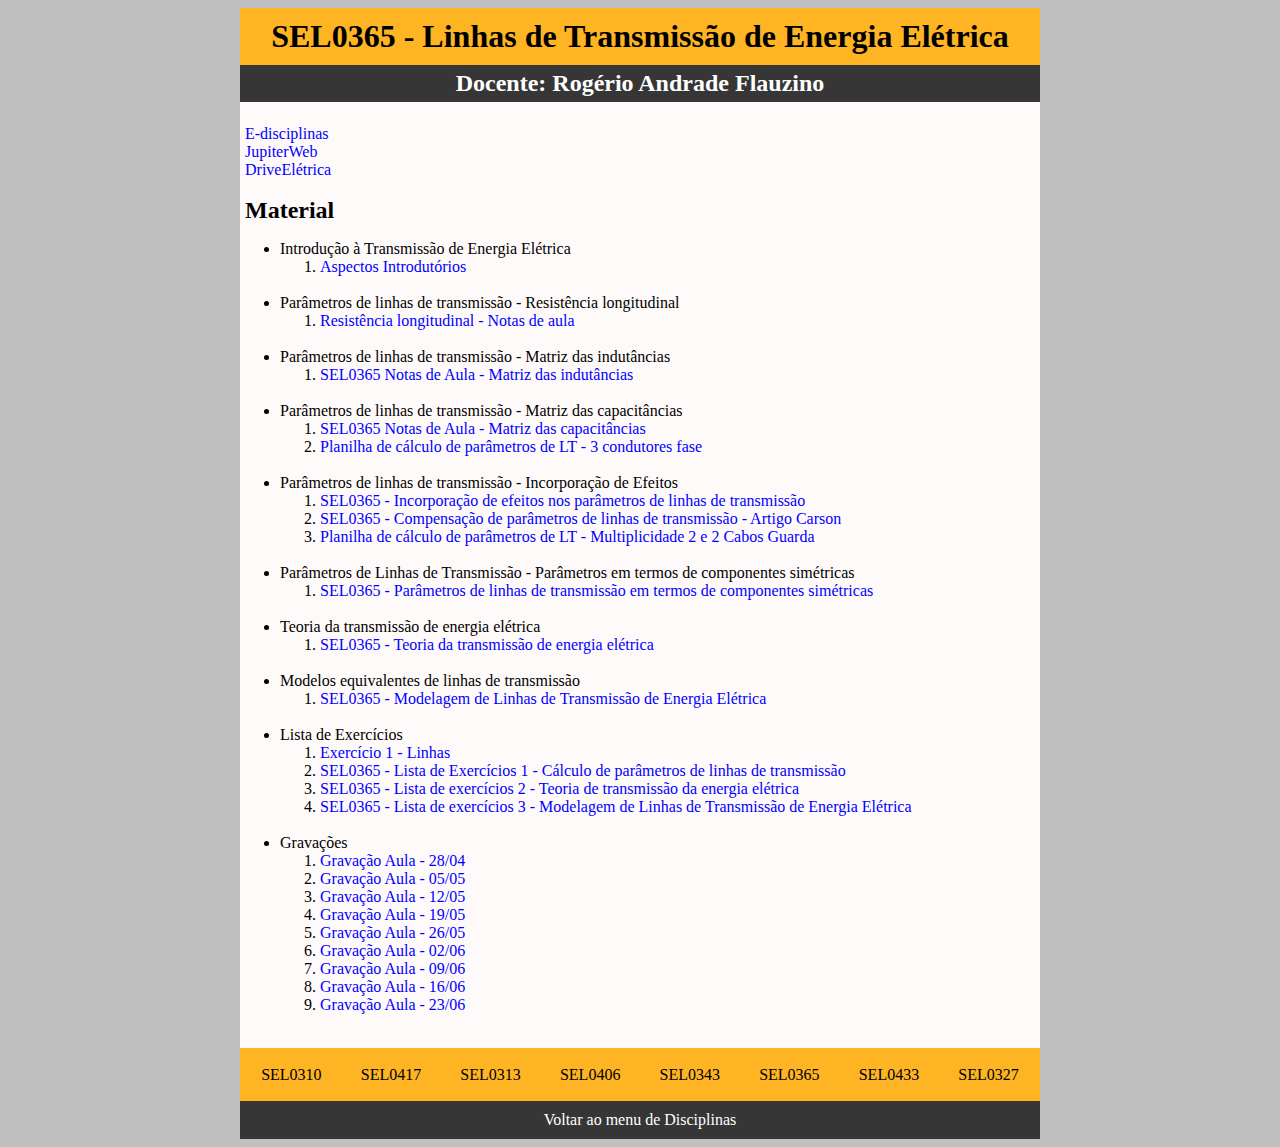
<file: html/linhas.html>
<!DOCTYPE html>
<html lang="pt-br">
  <head>
    <meta charset="UTF-8" />
    <meta name="viewport" content="width=device-width, initial-scale=1.0" />
    <link
      rel="stylesheet"
      type="text/css"
      media="screen and (min-width: 0px)"
      href="../style/pages2.css"
    />
    <link
      rel="stylesheet"
      type="text/css"
      media="screen and (min-width: 1000px)"
      href="../style/pages.css"
    />
    <link rel="shortcut icon" href="../arquivos/Ícone/pus.jpg" />
    <title>SEL0365</title>
  </head>

  <body>
    <div id="container">
      <div id="header">
        <h1 id="materia">
          SEL0365 - Linhas de Transmissão de Energia Elétrica
        </h1>
        <h2 id="prof">Docente: Rogério Andrade Flauzino</h2>
      </div>
      <div id="content">
        <div id="header2">
          <br />
          <a
            href="https://edisciplinas.usp.br/course/view.php?id=72787"
            target="_blank"
            >E-disciplinas</a
          >
          <br />
          <a
            href="https://uspdigital.usp.br/jupiterweb/obterDisciplina?nomdis=&sgldis=SEL0365"
            target="_blank"
            >JupiterWeb</a
          >
          <br />
          <a
            href="https://drive.google.com/drive/u/0/folders/0B8IXfUFRUpgRV1Y4UTBpczFjVzg"
            target="_blank"
            >DriveElétrica</a
          >
          <br />
          <br />
          <h2>Material</h2>
        </div>

        <ul>
          <li>
            Introdução à Transmissão de Energia Elétrica
            <ol>
              <li>
                <a
                  href="../arquivos/Linhas/aspectos_introdutorios.pdf"
                  target="_blank"
                  >Aspectos Introdutórios</a
                >
              </li>
            </ol>
          </li>
          <br />
          <li>
            Parâmetros de linhas de transmissão - Resistência longitudinal
            <ol>
              <li>
                <a href="../arquivos/Linhas/resistencia.pdf" target="_blank"
                  >Resistência longitudinal - Notas de aula</a
                >
              </li>
            </ol>
          </li>
          <br />
          <li>
            Parâmetros de linhas de transmissão - Matriz das indutâncias
            <ol>
              <li>
                <a href="../arquivos/Linhas/indutancia.pdf" target="_blank"
                  >SEL0365 Notas de Aula - Matriz das indutâncias</a
                >
              </li>
            </ol>
          </li>
          <br />
          <li>
            Parâmetros de linhas de transmissão - Matriz das capacitâncias
            <ol>
              <li>
                <a
                  href="../arquivos/Linhas/SEL0365 – Matriz das capacitências RAF20200505A.pdf"
                  target="_blank"
                  >SEL0365 Notas de Aula - Matriz das capacitâncias</a
                >
              </li>
              <li>
                <a
                  href="https://docs.google.com/spreadsheets/d/12UR4P2UcSGzWGcYZIsq1zv-jvtTeJfKpq9ovxpDT-Jg/edit#gid=0"
                  target="_blank"
                  >Planilha de cálculo de parâmetros de LT - 3 condutores
                  fase</a
                >
              </li>
            </ol>
          </li>
          <br />
          <li>
            Parâmetros de linhas de transmissão - Incorporação de Efeitos
            <ol>
              <li>
                <a
                  href="../arquivos/Linhas/SEL0365 – Incorporação de efeitos em parâmetros de linhas de transmissão RAF20200505A.pdf"
                  target="_blank"
                  >SEL0365 - Incorporação de efeitos nos parâmetros de linhas de
                  transmissão</a
                >
              </li>

              <li>
                <a
                  href="../arquivos/Linhas/Artigo Carson 1926.pdf "
                  target="_blank"
                >
                  SEL0365 - Compensação de parâmetros de linhas de transmissão -
                  Artigo Carson</a
                >
              </li>
              <li>
                <a
                  href="https://docs.google.com/spreadsheets/d/1h6WiNiRF6DNXHQsZJUEjtI0tROJGL3gcJO_xl-xRJnc/edit#gid=0"
                  target="_blank"
                >
                  Planilha de cálculo de parâmetros de LT - Multiplicidade 2 e 2
                  Cabos Guarda</a
                >
              </li>
            </ol>
          </li>
          <br />
          <li>
            Parâmetros de Linhas de Transmissão - Parâmetros em termos de
            componentes simétricas
            <ol>
              <li>
                <a
                  href="../arquivos/Linhas/SEL0365 – Linhas de Transmissão de Energia Elétrica NOTES CAP02 RAF20180516A (1).pdf"
                  target="_blank"
                >
                  SEL0365 - Parâmetros de linhas de transmissão em termos de
                  componentes simétricas</a
                >
              </li>
            </ol>
            <br />
          </li>

          <li>
            Teoria da transmissão de energia elétrica
            <ol>
              <li>
                <a
                  href="../arquivos/Linhas/SEL0365 - Teoria da transmissão de energia elétricaArquivo.pdf"
                  target="_blank"
                >
                  SEL0365 - Teoria da transmissão de energia elétrica</a
                >
              </li>
            </ol>
          </li>
          <br />
          <li>
            Modelos equivalentes de linhas de transmissão
            <ol>
              <li>
                <a
                  href="../arquivos/Linhas/SEL0365 - Modelagem de Linhas de Transmissão de Energia Elétrica.pdf"
                  target="_blank"
                >
                  SEL0365 - Modelagem de Linhas de Transmissão de Energia
                  Elétrica</a
                >
              </li>
            </ol>
          </li>

          <br />
          <li>
            Lista de Exercícios
            <ol>
              <li>
                <a href="../arquivos/Linhas/Ex1_linhas.pdf" target="_blank"
                  >Exercício 1 - Linhas</a
                >
              </li>
              <li>
                <a
                  href="../arquivos/Linhas/SEL0365 Lista de Exercícios 01 20140409.pdf"
                  target="_blank"
                >
                  SEL0365 - Lista de Exercícios 1 - Cálculo de parâmetros de
                  linhas de transmissão</a
                >
              </li>
              <li>
                <a
                  href="../arquivos/Linhas/SEL0365 Lista de Exercícios 02 RAF20160516A.pdf"
                  target="_blank"
                >
                  SEL0365 - Lista de exercícios 2 - Teoria de transmissão da
                  energia elétrica</a
                >
              </li>
              <li>
                <a
                  href="../arquivos/Linhas/SEL0365 Lista de Exercícios 03 20140604.pdf"
                  target="_blank"
                >
                  SEL0365 - Lista de exercícios 3 - Modelagem de Linhas de
                  Transmissão de Energia Elétrica</a
                >
              </li>
            </ol>
          </li>
          <br />
          <li>
            Gravações
            <ol>
              <li>
                <a
                  href="https://drive.google.com/open?id=1l2ZGoRViypzpxCgPomknSLcLOd8loU2A"
                  target="_blank"
                  >Gravação Aula - 28/04</a
                >
              </li>
              <li>
                <a
                  href="https://drive.google.com/file/d/1C1ULj8EAr9ZXgSuVNnB91kd4YxKAYFps/view"
                  target="_blank"
                  >Gravação Aula - 05/05</a
                >
              </li>
              <li>
                <a
                  href="https://drive.google.com/file/d/1qxtrvfsCsRn_03D95xt7NBtz7XkqBGqI/view"
                  target="_blank"
                  >Gravação Aula - 12/05</a
                >
              </li>
              <li>
                <a
                  href="https://drive.google.com/file/d/1mCRJRk2n1XgmyTrrifBAmbMkMRj5J5VB/view"
                  target="_blank"
                  >Gravação Aula - 19/05</a
                >
              </li>
              <li>
                <a
                  href="https://drive.google.com/file/d/1mCRJRk2n1XgmyTrrifBAmbMkMRj5J5VB/view"
                  target="_blank"
                  >Gravação Aula - 26/05</a
                >
              </li>
              <li>
                <a
                  href="https://drive.google.com/file/d/1ihhsVZlINQBmnyNGSqt3R8SATVXa8tHV/view"
                  target="_blank"
                  >Gravação Aula - 02/06</a
                >
              </li>
              <li>
                <a
                  href="https://drive.google.com/file/d/1HwX8BO0R-QNnnvsnplQfmmlNfqMt9a_z/view"
                  target="_blank"
                  >Gravação Aula - 09/06</a
                >
              </li>
              <li>
                <a
                  href="https://drive.google.com/file/d/12MxakBQpPAkfz9hMiPDK9v12dG3tkKAZ/view"
                  target="_blank"
                  >Gravação Aula - 16/06</a
                >
              </li>
              <li>
                <a
                  href="https://drive.google.com/file/d/17lZWtoPdf7YnXs7shE-SPSxP4TGdAJc7/view"
                  target="_blank"
                  >Gravação Aula - 23/06</a
                >
              </li>
            </ol>
          </li>
        </ul>

        <br />
      </div>

      <nav class="menu">
        <ul>
          <li>
            <a href="ondas.html">SEL0310</a>
          </li>
          <li>
            <a href="controle.html">SEL0417</a>
          </li>
          <li>
            <a href="eletronicos.html">SEL0313</a>
          </li>
          <li><a href="automa.html">SEL0406</a></li>
          <li>
            <a href="pds.html">SEL0343</a>
          </li>
          <li>
            <a href="linhas.html">SEL0365</a>
          </li>
          <li>
            <a href="#">SEL0433</a>
          </li>
          <li>
            <a href="#">SEL0327</a>
          </li>
        </ul>
      </nav>

      <div id="footer">
        <a href="../index.html" id="back">Voltar ao menu de Disciplinas</a>
      </div>
    </div>
  </body>
</html>
</file>
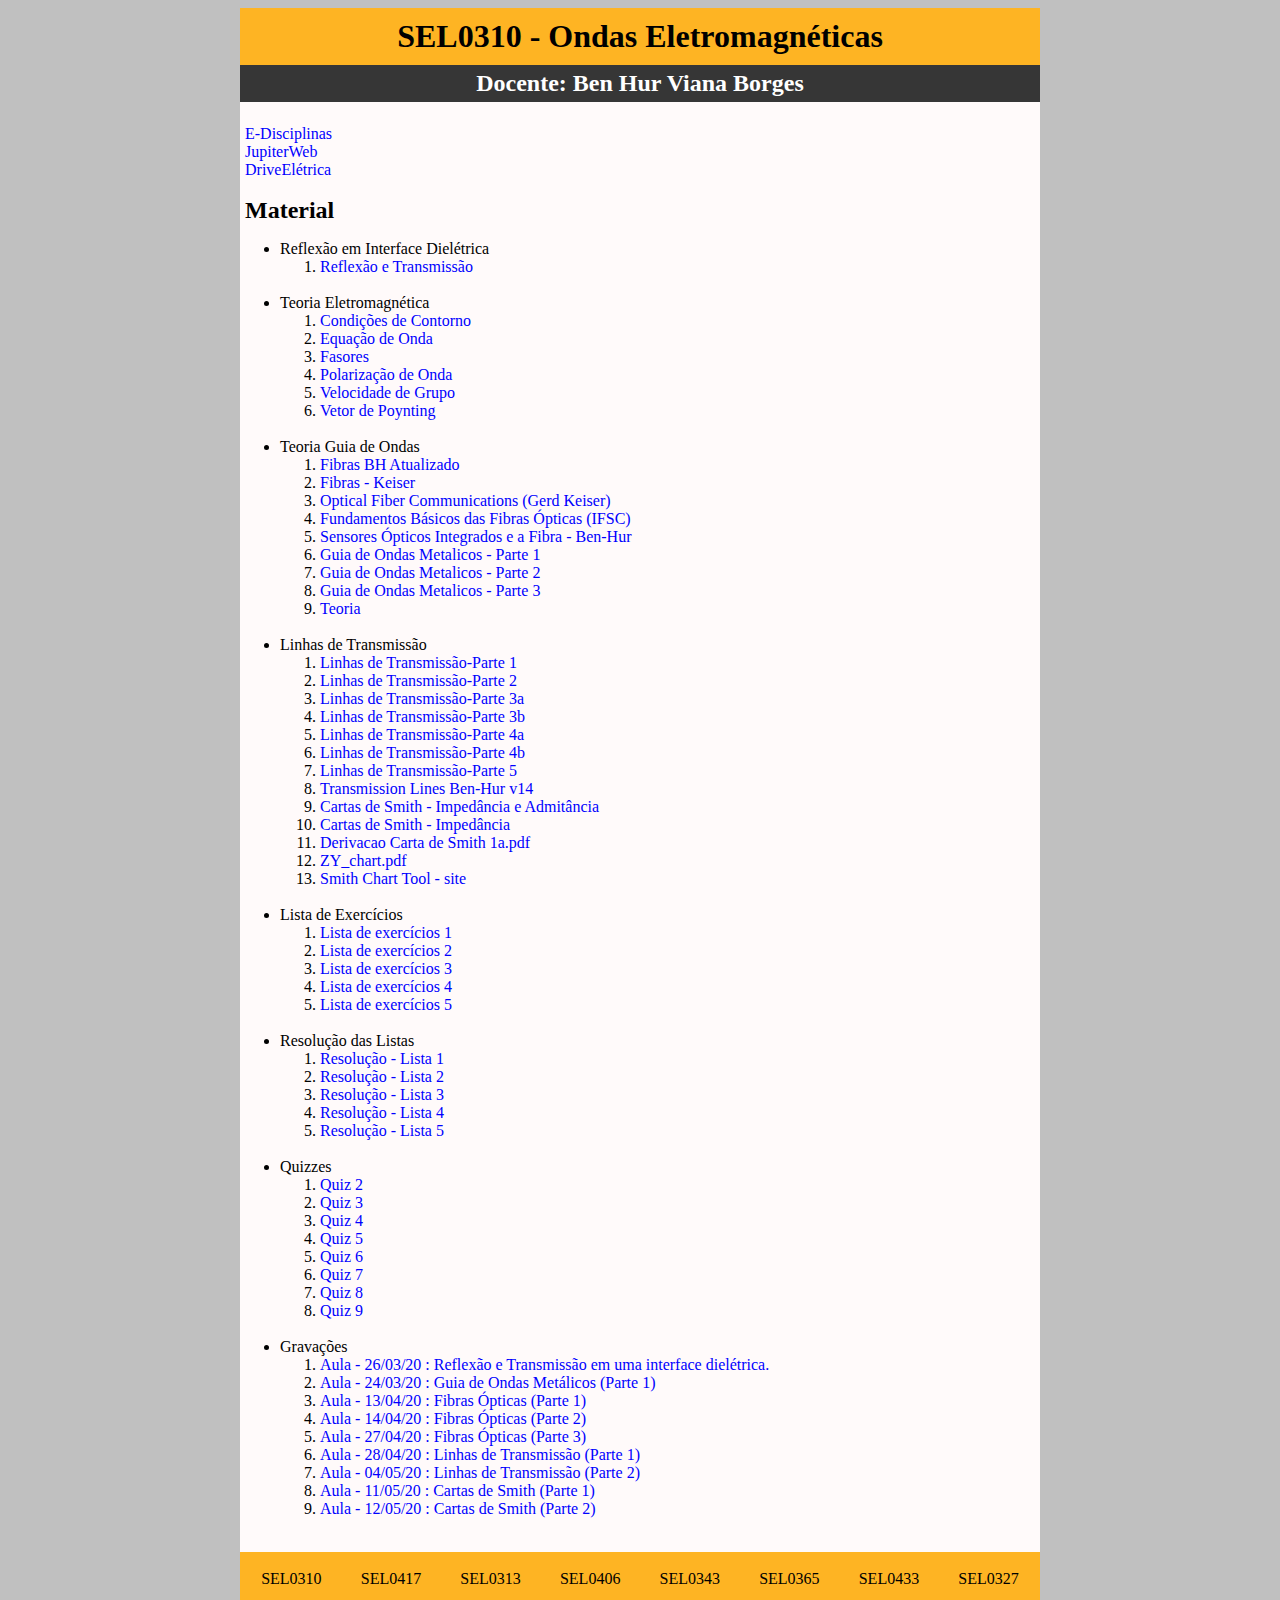
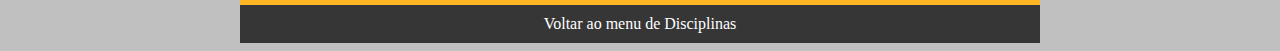
<file: html/ondas.html>
<!DOCTYPE html>
<html lang="pt-br">
  <head>
    <meta charset="UTF-8" />
    <meta name="viewport" content="width=device-width, initial-scale=1.0" />
    <link
      rel="stylesheet"
      type="text/css"
      media="screen and (min-width: 0px)"
      href="../style/pages2.css"
    />
    <link
      rel="stylesheet"
      type="text/css"
      media="screen and (min-width: 1000px)"
      href="../style/pages.css"
    />
    <link rel="shortcut icon" href="../arquivos/Ícone/pus.jpg" />
    <title>SEL0310</title>
  </head>
  <body>
    <div id="container">
      <div id="header">
        <h1 id="materia">SEL0310 - Ondas Eletromagnéticas</h1>
        <h2 id="prof">Docente: Ben Hur Viana Borges</h2>
      </div>

      <div id="content">
        <div id="header2">
          <br />
          <a
            href="https://edisciplinas.usp.br/course/view.php?id=76059"
            target="_blank"
            >E-Disciplinas</a
          >

          <br />

          <a
            href="https://uspdigital.usp.br/jupiterweb/obterDisciplina?sgldis=SEL0310&verdis=3"
            target="_blank"
            >JupiterWeb</a
          >

          <br />

          <a
            href="https://drive.google.com/drive/u/0/folders/0B8IXfUFRUpgReXplWjNUeVkteUE"
            target="_blank"
            >DriveElétrica</a
          >

          <br />
          <br />

          <h2>Material</h2>
        </div>

        <ul>
          <li>
            Reflexão em Interface Dielétrica
            <ol>
              <li>
                <a
                  href="../arquivos/Ondas/Reflexão em interface dielétrica/Reflexao e Transmissao.PDF"
                  target="_blank"
                >
                  Reflexão e Transmissão</a
                >
              </li>
            </ol>
          </li>
          <br />
          <li>
            Teoria Eletromagnética
            <ol>
              <li>
                <a
                  href="../arquivos/Ondas/Teoria Eletromagnética/Condições de Contorno.pdf"
                  target="_blank"
                  >Condições de Contorno</a
                >
              </li>
              <li>
                <a
                  href="../arquivos/Ondas/Teoria Eletromagnética/Equação de Onda.pdf"
                  target="_blank"
                  >Equação de Onda</a
                >
              </li>
              <li>
                <a
                  href="../arquivos/Ondas/Teoria Eletromagnética/Fasores.pdf"
                  target="_blank"
                >
                  Fasores
                </a>
              </li>
              <li>
                <a
                  href="../arquivos/Ondas/Teoria Eletromagnética/Polarização da onda.pdf"
                  target="_blank"
                  >Polarização de Onda</a
                >
              </li>
              <li>
                <a
                  href="../arquivos/Ondas/Teoria Eletromagnética/Velocidade de Grupo.pdf"
                  target="_blank"
                  >Velocidade de Grupo</a
                >
              </li>
              <li>
                <a
                  href="../arquivos/Ondas/Teoria Eletromagnética/Vetor de Poynting.pdf"
                  target="_blank"
                >
                  Vetor de Poynting</a
                >
              </li>
            </ol>
          </li>
          <br />
          <li>
            Teoria Guia de Ondas
            <ol>
              <li>
                <a
                  href="../arquivos/Ondas/Teoria Guia de Ondas/Fibras BH Atualizado.pdf"
                  target="_blank"
                >
                  Fibras BH Atualizado</a
                >
              </li>
              <li>
                <a
                  href="../arquivos/Ondas/Livros/idoc.pub_optical-fiber-communications-4th-ed-gerd-keiser.pdf#page=62"
                  target="_blank"
                >
                  Fibras - Keiser</a
                >
              </li>
              <li>
                <a
                  href="../arquivos/Ondas/Livros/idoc.pub_optical-fiber-communications-4th-ed-gerd-keiser.pdf"
                  target="_blank"
                  >Optical Fiber Communications (Gerd Keiser)</a
                >
              </li>
              <li>
                <a
                  href="../arquivos/Ondas/Livros/fundamentos_básicos.PDF"
                  target="_blank"
                  >Fundamentos Básicos das Fibras Ópticas (IFSC)</a
                >
              </li>
              <li>
                <a
                  href="../arquivos/Ondas/Livros/docsity-capitulo-7-sensores-opticos-integrados-e-a-fibra.pdf"
                  target="_blank"
                  >Sensores Ópticos Integrados e a Fibra - Ben-Hur</a
                >
              </li>
              <li>
                <a
                  href="../arquivos/Ondas/Teoria Guia de Ondas/Guias de Ondas Metalicos-Parte 1.pdf"
                  target="_blank"
                  >Guia de Ondas Metalicos - Parte 1</a
                >
              </li>
              <li>
                <a
                  href="../arquivos/Ondas/Teoria Guia de Ondas/Guias de Ondas Metalicos-Parte 2.pdf"
                  target="_blank"
                  >Guia de Ondas Metalicos - Parte 2</a
                >
              </li>
              <li>
                <a
                  href="../arquivos/Ondas/Teoria Guia de Ondas/Guias de Ondas Metalicos-Parte 3.pdf"
                  target="_blank"
                  >Guia de Ondas Metalicos - Parte 3</a
                >
              </li>
              <li>
                <a
                  href="../arquivos/Ondas/Teoria Guia de Ondas/Teoria.pdf"
                  target="_blank"
                >
                  Teoria
                </a>
              </li>
            </ol>
          </li>
          <br />
          <li>
            Linhas de Transmissão

            <ol>
              <li>
                <a
                  href="../arquivos/Ondas/Linhas de transmissão/Teoria/Linhas de Transmissão-Parte 1.pdf"
                  target="_blank"
                  >Linhas de Transmissão-Parte 1</a
                >
              </li>
              <li>
                <a
                  href="../arquivos/Ondas/Linhas de transmissão/Teoria/Linhas de Transmissão-Parte 2.pdf"
                  target="_blank"
                  >Linhas de Transmissão-Parte 2</a
                >
              </li>
              <li>
                <a
                  href="../arquivos/Ondas/Linhas de transmissão/Teoria/Linhas de Transmissão-Parte 3a.pdf"
                  target="_blank"
                  >Linhas de Transmissão-Parte 3a</a
                >
              </li>
              <li>
                <a
                  href="../arquivos/Ondas/Linhas de transmissão/Teoria/Linhas de Transmissão-Parte 3b.pdf"
                  target="_blank"
                  >Linhas de Transmissão-Parte 3b</a
                >
              </li>
              <li>
                <a
                  href="../arquivos/Ondas/Linhas de transmissão/Teoria/Linhas de Transmissão-Parte 4a.pdf"
                  target="_blank"
                  >Linhas de Transmissão-Parte 4a</a
                >
              </li>
              <li>
                <a
                  href="../arquivos/Ondas/Linhas de transmissão/Teoria/Linhas de Transmissão-Parte 4b.pdf"
                  target="_blank"
                  >Linhas de Transmissão-Parte 4b</a
                >
              </li>
              <li>
                <a
                  href="../arquivos/Ondas/Linhas de transmissão/Teoria/Linhas de Transmissão-Parte 5.pdf"
                  target="_blank"
                  >Linhas de Transmissão-Parte 5</a
                >
              </li>
              <li>
                <a
                  href="../arquivos/Ondas/Linhas de transmissão/Teoria/Transmission Lines Ben-Hur v14.pdf"
                  target="_blank"
                  >Transmission Lines Ben-Hur v14</a
                >
              </li>
              <li>
                <a
                  href="../arquivos/Ondas/Linhas de transmissão/Cartas de Smith/SmithChart - Impedância e Admitância.pdf"
                  target="_blank"
                  >Cartas de Smith - Impedância e Admitância</a
                >
              </li>
              <li>
                <a
                  href="../arquivos/Ondas/Linhas de transmissão/Cartas de Smith/SmithChart - Impedância.pdf"
                  target="_blank"
                  >Cartas de Smith - Impedância</a
                >
              </li>
              <li>
                <a
                  href="../arquivos/Ondas/Linhas de transmissão/Cartas de Smith/Derivacao Carta de Smith 1a.pdf"
                  target="_blank"
                  >Derivacao Carta de Smith 1a.pdf</a
                >
              </li>
              <li>
                <a
                  href="../arquivos/Ondas/Linhas de transmissão/Cartas de Smith/ZY_chart.pdf"
                  target="_blank"
                  >ZY_chart.pdf</a
                >
              </li>
              <li>
                <a href="https://smithchart.net/" target="_blank"
                  >Smith Chart Tool - site
                </a>
              </li>
            </ol>
          </li>
          <br />
          <li>
            Lista de Exercícios
            <ol>
              <li>
                <a
                  href="../arquivos/Ondas/Lista de Exercícios/Lista de exercícios 1.pdf"
                  target="_blank"
                  >Lista de exercícios 1</a
                >
              </li>
              <li>
                <a
                  href="../arquivos/Ondas/Lista de Exercícios/Lista de exercícios 2.pdf"
                  target="_blank"
                  >Lista de exercícios 2</a
                >
              </li>
              <li>
                <a
                  href="../arquivos/Ondas/Lista de Exercícios/Lista de exercícios 3.pdf"
                  target="_blank"
                  >Lista de exercícios 3</a
                >
              </li>
              <li>
                <a
                  href="../arquivos/Ondas/Lista de Exercícios/Lista de exercícios 4.pdf"
                  target="_blank"
                  >Lista de exercícios 4</a
                >
              </li>
              <li>
                <a
                  href="../arquivos/Ondas/Lista de Exercícios/Lista de exercícios 5.pdf"
                  target="_blank"
                  >Lista de exercícios 5</a
                >
              </li>
            </ol>
          </li>
          <br />
          <li>
            Resolução das Listas
            <ol>
              <li>
                <a
                  href="../arquivos/Ondas/Lista de Exercícios/Resolução - Lista 1.pdf"
                  target="_blank"
                  >Resolução - Lista 1</a
                >
              </li>
              <li>
                <a
                  href="../arquivos/Ondas/Lista de Exercícios/Resolução - Lista 2.pdf"
                  target="_blank"
                  >Resolução - Lista 2</a
                >
              </li>
              <li>
                <a
                  href="../arquivos/Ondas/Lista de Exercícios/Resolução - Lista 3.pdf"
                  target="_blank"
                  >Resolução - Lista 3</a
                >
              </li>
              <li>
                <a
                  href="../arquivos/Ondas/Lista de Exercícios/Resolução - Lista 4.pdf"
                  target="_blank"
                  >Resolução - Lista 4</a
                >
              </li>
              <li>
                <a
                  href="../arquivos/Ondas/Lista de Exercícios/Resolução - Lista 5.pdf"
                  target="_blank"
                >
                  Resolução - Lista 5</a
                >
              </li>
            </ol>
          </li>
          <br />
          <li>
            Quizzes
            <ol>
              <li>
                <a
                  href="../arquivos/Ondas/Quizzes/Quiz 2 30 03 2020.pdf"
                  target="_blank"
                  >Quiz 2</a
                >
              </li>
              <li>
                <a href="../arquivos/Ondas/Quizzes/Quiz 3.pdf" target="_blank"
                  >Quiz 3</a
                >
              </li>
              <li>
                <a href="../arquivos/Ondas/Quizzes/Quiz 4.pdf" target="_blank"
                  >Quiz 4</a
                >
              </li>
              <li>
                <a href="../arquivos/Ondas/Quizzes/Quiz 5.pdf" target="_blank"
                  >Quiz 5</a
                >
              </li>
              <li>
                <a href="../arquivos/Ondas/Quizzes/Quiz 6.pdf" target="_blank"
                  >Quiz 6</a
                >
              </li>
              <li>
                <a href="../arquivos/Ondas/Quizzes/Quiz 7.pdf" target="_blank"
                  >Quiz 7</a
                >
              </li>
              <li>
                <a href="../arquivos/Ondas/Quizzes/Quiz 8.pdf" target="_blank"
                  >Quiz 8</a
                >
              </li>
              <li>
                <a href="../arquivos/Ondas/Quizzes/Quiz 9.pdf" target="_blank"
                  >Quiz 9</a
                >
              </li>
            </ol>
          </li>
          <br />
          <li>
            Gravações
            <ol>
              <li>
                <a
                  href="https://drive.google.com/open?id=1qBAjhZseXNsvx-8utyKCi-o-G8pzoj-E"
                  target="_blank"
                  >Aula - 26/03/20 : Reflexão e Transmissão em uma interface
                  dielétrica.
                </a>
              </li>
              <li>
                <a
                  href="https://drive.google.com/open?id=1Bs277_OSCzAsUQHRbFe2IcjzjbCt8zDO"
                  target="_blank"
                  >Aula - 24/03/20 : Guia de Ondas Metálicos (Parte 1)</a
                >
              </li>
              <li>
                <a
                  href="https://drive.google.com/open?id=1vJWrxbzBVhThormsa_6wQbbbQAeyYPC-"
                  target="_blank"
                  >Aula - 13/04/20 : Fibras Ópticas (Parte 1)</a
                >
              </li>

              <li>
                <a
                  href="https://drive.google.com/file/d/1-cSTMqr00lLiqGYwtIpeD4pQ8YOTg9sQ/view"
                  target="_blank"
                  >Aula - 14/04/20 : Fibras Ópticas (Parte 2)</a
                >
              </li>
              <li>
                <a
                  href="https://drive.google.com/file/d/1r6hL0IFGCd3cqdZfIbiADIHyjcP72Bb0/view"
                  target="_blank"
                  >Aula - 27/04/20 : Fibras Ópticas (Parte 3)
                </a>
              </li>
              <li>
                <a
                  href="https://drive.google.com/open?id=1kgz5Snox1QdPBSRc6yfzw-_7dOoaZdwt"
                  target="_blank"
                  >Aula - 28/04/20 : Linhas de Transmissão (Parte 1)</a
                >
              </li>
              <li>
                <a
                  href="https://drive.google.com/file/d/12goRhhYB8thhZ-Hwx1EcvOJLh_tDc5-C/view"
                  target="_blank"
                  >Aula - 04/05/20 : Linhas de Transmissão (Parte 2)</a
                >
              </li>
              <li>
                <a
                  href="https://drive.google.com/file/d/1hvSADrc2KynA8Ho7CcKWeATxHNzJVoBX/view"
                  target="_blank"
                  >Aula - 11/05/20 : Cartas de Smith (Parte 1)</a
                >
              </li>
              <li>
                <a
                  href="https://drive.google.com/open?id=1pHWtiBPAqYuYL2P7_bmEtt9SHPjJ5IS5"
                  target="_blank"
                  >Aula - 12/05/20 : Cartas de Smith (Parte 2)</a
                >
              </li>
            </ol>
          </li>
        </ul>

        <br />
      </div>

      <nav class="menu">
        <ul>
          <li>
            <a href="ondas.html">SEL0310</a>
          </li>
          <li>
            <a href="controle.html">SEL0417</a>
          </li>
          <li>
            <a href="eletronicos.html">SEL0313</a>
          </li>
          <li><a href="automa.html">SEL0406</a></li>
          <li>
            <a href="pds.html">SEL0343</a>
          </li>
          <li>
            <a href="linhas.html">SEL0365</a>
          </li>
          <li>
            <a href="#">SEL0433</a>
          </li>
          <li>
            <a href="#">SEL0327</a>
          </li>
        </ul>
      </nav>

      <div id="footer">
        <a href="../index.html" id="back">Voltar ao menu de Disciplinas</a>
      </div>
    </div>
  </body>
</html>
</file>
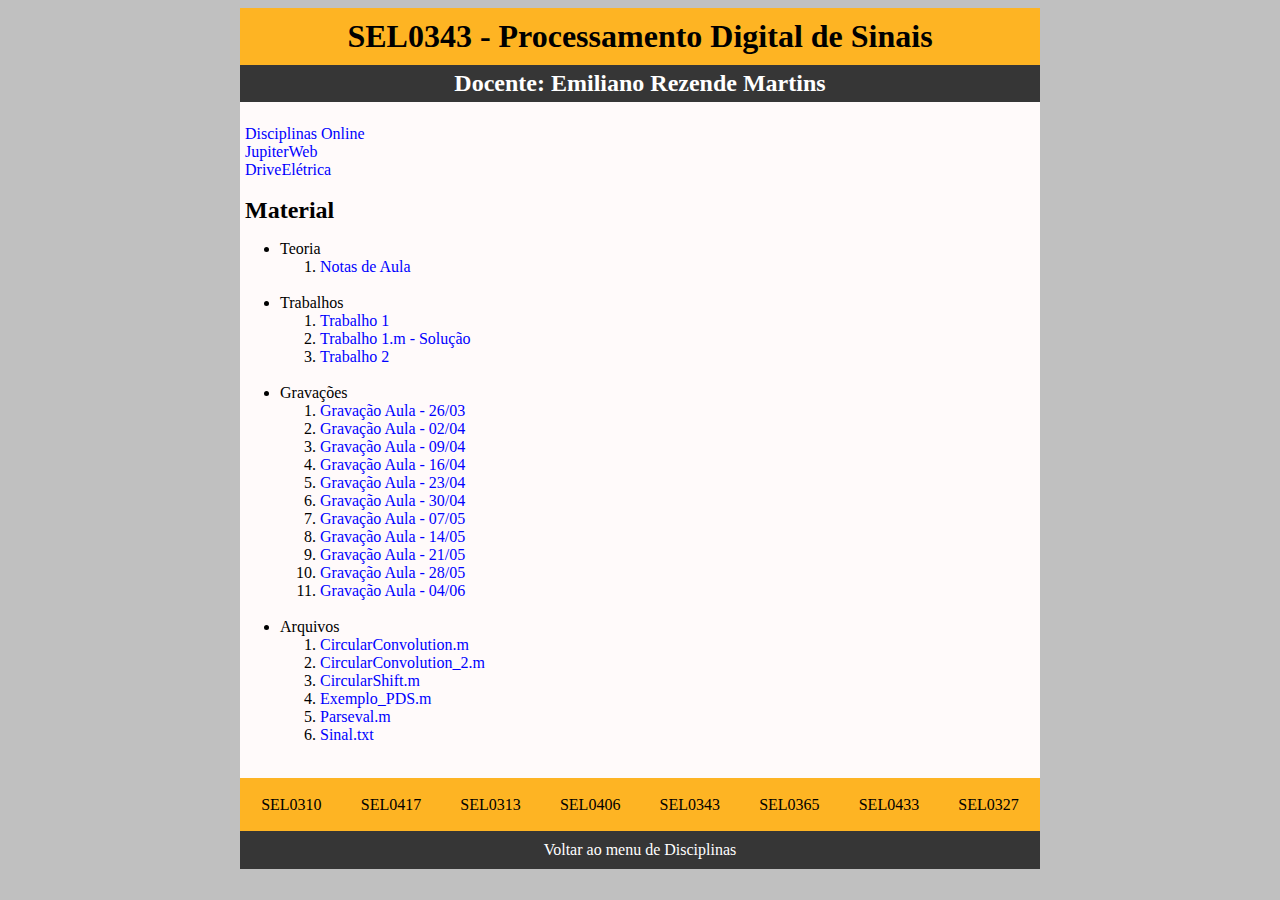
<file: html/pds.html>
<!DOCTYPE html>
<html lang="pt-br">
  <head>
    <meta charset="UTF-8" />
    <meta name="viewport" content="width=device-width, initial-scale=1.0" />
    <link
      rel="stylesheet"
      type="text/css"
      media="screen and (min-width: 0px)"
      href="../style/pages2.css"
    />
    <link
      rel="stylesheet"
      type="text/css"
      media="screen and (min-width: 1000px)"
      href="../style/pages.css"
    />
    <link rel="shortcut icon" href="../arquivos/Ícone/pus.jpg" />
    <title>SEL0343</title>
  </head>

  <body>
    <div id="container">
      <div id="header">
        <h1 id="materia">SEL0343 - Processamento Digital de Sinais</h1>
        <h2 id="prof">Docente: Emiliano Rezende Martins</h2>
      </div>

      <div id="content">
        <div id="header2">
          <br />
          <a
            href="http://sistemas.sel.eesc.usp.br/disciplinas/index.jsp?pg=listagem&tp=graduacao&id=46"
            target="_blank"
            >Disciplinas Online</a
          >

          <br />

          <a
            href="https://uspdigital.usp.br/jupiterweb/obterDisciplina?nomdis=&sgldis=SEL0343"
            target="_blank"
            >JupiterWeb</a
          >

          <br />

          <a
            href="https://drive.google.com/drive/u/0/folders/0B8IXfUFRUpgRcTRMLUJ0dm96U2c"
            target="_blank"
            >DriveElétrica</a
          >

          <br />
          <br />

          <h2>Material</h2>
        </div>

        <ul>
          <li>
            Teoria
            <ol>
              <li>
                <a
                  href="../arquivos/PDS/SEL0343-PDS_Notas_de_Aula_ERM_Completo.pdf"
                  target="_blank"
                  >Notas de Aula</a
                >
              </li>
            </ol>
          </li>
          <br />
          <li>
            Trabalhos
            <ol>
              <li>
                <a
                  href="../arquivos/PDS/Trabalhos/Trabalho 1.pdf"
                  target="_blank"
                  >Trabalho 1</a
                >
              </li>
              <li>
                <a href="../arquivos/PDS/Trabalhos/Trabaho1.m" target="_blank"
                  >Trabalho 1.m - Solução</a
                >
              </li>
              <li>
                <a
                  href="../arquivos/PDS/Trabalhos/SEL0343-Trabalho 2.pdf"
                  target="_blank"
                  >Trabalho 2
                </a>
              </li>
            </ol>
          </li>
          <br />
          <li>
            Gravações
            <ol>
              <li>
                <a
                  href="https://drive.google.com/file/d/1JiH1xsnTvRROmlb3KRolje3HlhxVR1GS/view"
                  target="_blank"
                  >Gravação Aula - 26/03
                </a>
              </li>
              <li>
                <a
                  href="https://drive.google.com/file/d/1QiWnr4hL7hvIhqsfxN7XHDZdx94DWBGY/view"
                  target="_blank"
                  >Gravação Aula - 02/04
                </a>
              </li>
              <li>
                <a
                  href="https://drive.google.com/file/d/1cWpgvNWFYf0FPTP_3xE_7I5snAH0HRZI/view"
                  target="_blank"
                  >Gravação Aula - 09/04
                </a>
              </li>
              <li>
                <a
                  href="https://drive.google.com/file/d/185QZDWvJAaYkL087CwGznuGyEQO4jcIa/view"
                  target="_blank"
                  >Gravação Aula - 16/04
                </a>
              </li>
              <li>
                <a
                  href="https://drive.google.com/file/d/1xvTLy2w0P10lcF4nFz9iG0H2EL8PMEf0/view"
                  target="_blank"
                  >Gravação Aula - 23/04
                </a>
              </li>
              <li>
                <a
                  href="https://drive.google.com/file/d/1v2nQlkqv3DsPULL83-72qiJ02DLSlWt-/view"
                  target="_blank"
                  >Gravação Aula - 30/04
                </a>
              </li>
              <li>
                <a
                  href="https://drive.google.com/file/d/1uKvrO9ibjsaT8k5skVzu7SJXi0LxtnV3/view"
                  target="_blank"
                  >Gravação Aula - 07/05
                </a>
              </li>
              <li>
                <a
                  href="https://drive.google.com/file/d/1Djg0xbI8CJF4sFEqFYafqN_LtSy8hhSF/view"
                  target="_blank"
                  >Gravação Aula - 14/05
                </a>
              </li>
              <li>
                <a
                  href="https://drive.google.com/file/d/19MQ6MjD31aaQTzEyssUeU90fBzkDytez/view"
                  target="_blank"
                  >Gravação Aula - 21/05
                </a>
              </li>
              <li>
                <a
                  href="https://drive.google.com/file/d/1hM_T6HW5GyEVTXjRtUTlhEOCC59Yf6Oy/view"
                  target="_blank"
                  >Gravação Aula - 28/05
                </a>
              </li>
              <li>
                <a
                  href="https://drive.google.com/file/d/1lfRKG_O25l_1DkqcIYkjfKLb8nJVMPMj/view"
                  target="_blank"
                  >Gravação Aula - 04/06
                </a>
              </li>
            </ol>
          </li>
          <br />
          <li>
            Arquivos
            <ol>
              <li>
                <a
                  href="../arquivos/PDS/Scripts/CircularConvolution.m"
                  target="_blank"
                  >CircularConvolution.m</a
                >
              </li>
              <li>
                <a
                  href="../arquivos/PDS/Scripts/CircularConvolution_2.m"
                  target="_blank"
                  >CircularConvolution_2.m</a
                >
              </li>
              <li>
                <a
                  href="../arquivos/PDS/Scripts/CircularShift.m"
                  target="_blank"
                  >CircularShift.m</a
                >
              </li>
              <li>
                <a href="../arquivos/PDS/Scripts/Exemplo_PDS.m" target="_blank"
                  >Exemplo_PDS.m</a
                >
              </li>
              <li>
                <a href="../arquivos/PDS/Scripts/Parseval.m" target="_blank"
                  >Parseval.m</a
                >
              </li>
              <li>
                <a href="../arquivos/PDS/Scripts/Sinal.txt" target="_blank"
                  >Sinal.txt</a
                >
              </li>
            </ol>
          </li>
        </ul>

        <br />
      </div>
      <nav class="menu">
        <ul>
          <li>
            <a href="ondas.html">SEL0310</a>
          </li>
          <li>
            <a href="controle.html">SEL0417</a>
          </li>
          <li>
            <a href="eletronicos.html">SEL0313</a>
          </li>
          <li><a href="automa.html">SEL0406</a></li>
          <li>
            <a href="pds.html">SEL0343</a>
          </li>
          <li>
            <a href="linhas.html">SEL0365</a>
          </li>
          <li>
            <a href="#">SEL0433</a>
          </li>
          <li>
            <a href="#">SEL0327</a>
          </li>
        </ul>
      </nav>

      <div id="footer">
        <a href="../index.html" id="back">Voltar ao menu de Disciplinas</a>
      </div>
    </div>
  </body>
</html>
</file>
<file: style/index2.css>
body {
  background-color: silver;
}

#header {
  /* background-color: #feb423; */
  text-align: center;
}

#eng {
  padding: 10px;
  background-color: #feb423;
  color: black;
}

#enfase {
  /* background-color: #058ea5; */
  background-color: #363636;
  color: white;
  padding: 5px;
}

#container {
  background-color: snow;
  width: 550px;
  margin-left: auto;
  margin-right: auto;
}

#content {
  padding: 10px;
}

#footer {
  padding: 10px;
  background-color: #363636;
  color: white;
  text-align: right;
}

h1,
h2 {
  margin: 0;
}

a {
  color: blue;
  text-decoration: none;
}

a:hover {
  text-decoration: underline;
}

table,
th,
td {
  border: 1px solid #000;
  text-align: center;
}

table a {
  color: #363636;
}

th,
td {
  padding: 7px;
}

thead {
  /* rgb(255, 240, 165) */
  /* background-color: rgb(255, 240, 165); */
  background-color: rgb(255, 240, 165);
}

tbody {
  /* background-color: #bee6ec; */
  background-color: rgb(204, 200, 200, 0.4);
}

#footer2 {
  padding: 10px;
  background-color: #363636;
  color: white;
  text-align: center;
}

#about {
  color: white;
}

#borbo {
  margin: 15px 150px 20px 150px;
}
</file>
<file: style/Index.css>
body {
  background-color: silver;
}

#header {
  text-align: center;
}

#eng {
  padding: 10px;
  background-color: #feb423;
  color: black;
}

#enfase {
  background-color: #363636;
  color: white;
  padding: 5px;
}

#container {
  background-color: snow;
  width: 800px;
  margin-left: auto;
  margin-right: auto;
}

#content {
  padding: 10px;
}

#footer {
  padding: 10px;
  background-color: #363636;
  color: white;
  text-align: right;
}

h1,
h2 {
  margin: 0;
}

a {
  color: blue;
  text-decoration: none;
}

a:hover {
  text-decoration: underline;
}

table,
th,
td {
  border: 1px solid #000;
  text-align: center;
}

table a {
  color: #363636;
}

th,
td {
  padding: 7px;
}

thead {
  /* rgb(255, 240, 165) rgb(255, 240, 165) */
  background-color: rgb(255, 240, 165);
}

tbody {
  background-color: rgb(204, 200, 200, 0.4);
}

#footer2 {
  padding: 10px;
  background-color: #363636;
  color: white;
  text-align: center;
}

#about {
  color: white;
}

#borbo {
  margin: 15px 250px 20px 250px;
}
</file>
<file: style/pages2.css>
body {
  background-color: silver;
}

#header {
  text-align: center;
}

#header2 {
  margin: 5px;
}

#materia {
  padding: 10px;
  background-color: #feb423;
  color: black;
}

#prof {
  background-color: #363636;
  color: white;
  padding: 5px;
}

#container {
  background-color: snow;
  width: 550px;
  margin-left: auto;
  margin-right: auto;
}

#footer {
  padding: 10px;
  background-color: #363636;
  color: white;
  text-align: center;
}

#back {
  color: white;
}

h1,
h2 {
  margin: 0;
}

a {
  color: blue;
  text-decoration: none;
}

a:hover {
  text-decoration: underline;
}

.menu {
  background: #feb423;
  margin: 0;
  padding: 0.1em;
}

.menu li {
  /* font-size: 25px; */
  list-style: none;
}

.menu ul {
  display: flex;
  justify-content: space-around;
  color: white;
  padding: 0;
}

.menu a {
  color: black;
}
</file>
<file: style/pages.css>
body {
  background-color: silver;
}

li {
  color: black;
}

#header {
  text-align: center;
}

#header2 {
  margin: 5px;
}

#materia {
  padding: 10px;
  background-color: #feb423;
  color: black;
}

#prof {
  background-color: #363636;
  color: white;
  padding: 5px;
}

#container {
  background-color: snow;
  width: 800px;
  margin-left: auto;
  margin-right: auto;
}

#footer {
  padding: 10px;
  background-color: #363636;
  color: white;
  text-align: center;
}

#back {
  color: white;
}

h1,
h2 {
  margin: 0;
}

a {
  color: blue;
  text-decoration: none;
}

a:hover {
  text-decoration: underline;
}

.menu {
  background: #feb423;
  margin: 0;
  padding: 0.1em;
}

.menu li {
  /* font-size: 25px; */
  list-style: none;
}

.menu ul {
  display: flex;
  justify-content: space-around;
  padding: 0;
}

.menu a {
  color: black;
}
</file>
